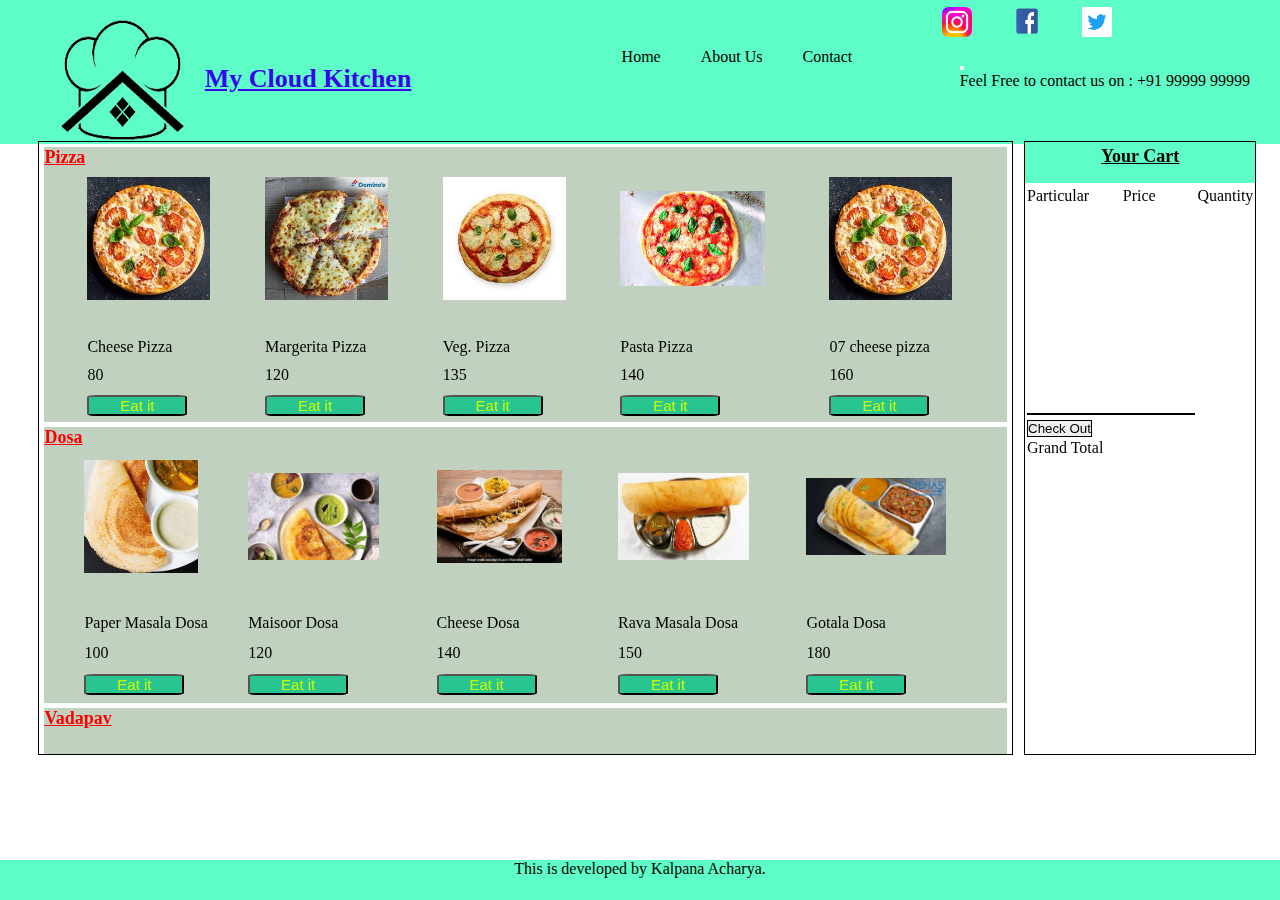
<file: index.html>
<!DOCTYPE html>
<html lang="en">
<head>
    <meta charset="UTF-8">
    <meta http-equiv="X-UA-Compatible" content="IE=edge">
    <meta name="viewport" content="width=device-width, initial-scale=1.0">
    <title>My Cloud Kitchen</title>
    <link rel="stylesheet" href="style.css">
    <script src="main.js"></script>
</head>
<body>
   <div class="header">
    <img src="mainlogo.png" class="mainlogo" alt="">
   <p class="mainhead"> <u>My Cloud Kitchen </u>  </p>

    <nav class="nav1">
        <ul>
            <li><img src="insta.png" class="insta" alt=""></li>
            <li><img src="facebook.png" class="insta" alt=""></li>
            <li><img src="twitter.png" class="insta" alt=""></li>
        </ul>
    </nav>
    <nav>
        <ul>
            <li><a href="#" class="navi">Home</a></li>
            <li><a href="#" class="navi">About Us</a></li>
            <li><a href="#" class="navi">Contact</a></li>
           
        </ul>
    </nav>
    
    <div class="nav3">
      <button onclick="total()"><img src="shop.png" class="shop" id="myBtn" alt=""></button>
       
        <div class="number">Feel Free to contact us on :  +91 99999 99999</div>
    </ul>
    </div>
</div>
<!--  --------------------  ----------  For Mobile View ----------  -----------------  -->

<div class="container">
    <div class="maincont">
      <div id="myModal" class="modal">

        <!-- Modal content -->
        <div class="modal-content">
          <span class="close">&times;</span>
          <table>
            <tr>
              <td colspan="2">CART</td>
            </tr>
            
            <th>
              <tr>
                <td>Name</td>
                <td>Price</td>
              </tr>
            </th>
            <tr class="rows">
              <td><p><input type="text"  style="border:none; width:100%" id="field22" readonly></p></td>
              <td> <p><input type="text" style="border:none; width:30%;" id="field23" readonly></p></td>
          </tr>
          <tr class="rows">
            <td><p><input type="text"  style="border:none; width:100%" id="field24" readonly></p></td>
            <td> <p><input type="text" style="border:none; width:30%;" id="field25" readonly></p></td>
        </tr>
        <tr class="rows">
          <td><p><input type="text"  style="border:none; width:100%" id="field26" readonly></p></td>
          <td> <p><input type="text" style="border:none; width:30%;" id="field27" readonly></p></td>
      </tr>
      <tr class="rows">
        <td><p><input type="text"  style="border:none; width:100%" id="field28" readonly></p></td>
        <td> <p><input type="text" style="border:none; width:30%;" id="field29" readonly></p></td>
    </tr>
    <tr class="rows">
      <td><p><input type="text"  style="border:none; width:100%" id="field30" readonly></p></td>
      <td> <p><input type="text" style="border:none; width:30%;" id="field31" readonly></p></td>
   </tr>
          <tr>
           <td>Grand Total</td>
            <td><p id="grandtotalmob" readonly></p></td>
          </tr>
        <tr><td style="color: white;">___</td></tr>
        <tr><td style="color: white;">___</td></tr>
        <tr><td style="color: white;">___</td></tr> 
        <tr>
          <td>Name:</td>
          <td>
            <input type="text" placeholder="Enter your name">
          </td>
        </tr>
        <tr><td style="color: white;">___</td></tr>
        <tr><td style="color: white;">___</td></tr>
        <td>Contact No:</td>
          <td>
            <input type="text" placeholder="Enter your name">
          </td>
      </tr>
        <tr><td style="color: white;">___</td></tr>
         <!--  <tr><td style="color: white;">___</td></tr>
        <tr> -->
          <td colspan="2"><button onclick="qrscan()" onclick="finalsub()">Get to the Payment</button></td>
        </tr>
        <tr id="qrcode">
          <td colspan="2"><img src="try.png" alt=""></td>
        </tr>
        <tr id="final">
          <td colspan="2"><button onclick="complete()">Payment Done</button></td>
        </tr>

  </table>
        </div>
      
      </div>


        <div class="lable1">PIZZA SECTION</div>

        <div class="box1">
            <img src="pizza1.jpg" class="img1"  alt="">Italian Pizza <br> Pizza Base, Onion, <br> Capsicum, Cheese, etc.
            &nbsp; &nbsp; &nbsp; <button onclick="myFunction10()" class="mybutton">Eat it</button>
        </div>
        <div class="box1">
              <img src="pizza2.jpg" class="img1" alt="">Jain Pizza <br> Pizza Base,  <br> Capsicum, Cheese, etc.
            &nbsp; &nbsp; &nbsp; <button onclick="myFunction11()" class="mybutton">Eat it</button>
        </div>
        <div class="box1">
            <img src="pizza3.jpg" class="img1" alt="">Margerita Pizza <br> Pizza Base, Onion, <br> Capsicum, Cheese, etc.
            &nbsp; &nbsp; &nbsp; <button onclick="myFunction12()" class="mybutton">Eat it</button>
        </div>
        <div class="box1">
            <img src="pizza4.jpg" class="img1" alt="">07 Cheese Pizza <br> Pizza Base, Onion, <br> Capsicum, Cheese, etc.
            &nbsp; &nbsp; &nbsp; <button onclick="myFunction13()" class="mybutton">Eat it</button>
        </div>
        <div class="box1">
            <img src="pizza1.jpg" class="img1" alt="">veg. Pizza <br> Pizza Base, Onion, <br> Capsicum, Cheese, etc.
            &nbsp; &nbsp; &nbsp; <button onclick="myFunction14()" class="mybutton">Eat it</button>
        </div>

        <div class="lable1">DOSA SECTION</div>

        <div class="box1">A</div>
        <div class="box1">B</div>
        <div class="box1">C</div>
        <div class="box1">D</div>
        <div class="box1">E</div>

        <div class="lable1">SANDWICH SECTION</div>

        <div class="box1">A</div>
        <div class="box1">B</div>
        <div class="box1">C</div>
        <div class="box1">D</div>
        <div class="box1">E</div>

        <div class="lable1">VADAPAV SECTION</div>

        <div class="box1">A</div>
        <div class="box1">B</div>
        <div class="box1">C</div>
        <div class="box1">D</div>
        <div class="box1">E</div>
    </div>


    <!-- DESKTOP VIEW -->
    
    <div class="box">
    <p class="lable"><u> Pizza</u></p>  

<table class="table1">
   <tr>
    <td><img src="pizza1.jpg" class="imagesview" alt=""></td>
    <td><img src="pizza2.jpg" class="imagesview" alt=""></td>
    <td><img src="pizza3.jpg" class="imagesview" alt=""></td>
    <td><img src="pizza4.jpg" class="imagesview" alt=""></td>
    <td><img src="pizza1.jpg" class="imagesview" alt=""></td>
   </tr>
   <tr>
    <td id="cheesepizza">Cheese Pizza</td>
    <td id="margeritapizza">Margerita Pizza</td>
    <td id="vegpizza">Veg. Pizza</td>
    <td id="pastapizza">Pasta Pizza</td>
    <td id="07cheesepizza">07 cheese pizza</td>
   </tr>
   <tr>
    <td id="cheeseprice">80</td>
    <td id="margeritaprice">120</td>
    <td id="vegprice">135</td>
    <td id="pastaprise">140</td>
    <td id="07cheeseprice">160</td>
   </tr>
   <tr>
    <td><button onclick="myFunction()" class="mybutton">Eat it</button>  </td>
    <td><button onclick="myFunction1()" class="mybutton">Eat it</button>  </td>
    <td><button onclick="myFunction2()" class="mybutton">Eat it</button>  </td>
    <td><button onclick="myFunction3()" class="mybutton">Eat it</button>  </td>
    <td><button onclick="myFunction4()" class="mybutton">Eat it</button>  </td>
   </tr>
</table>


  
    </div>
    
    <div class="box">
        <p class="lable"><u>Dosa</u></p>
        <table class="table1">
            <tr>
             <td><img src="dosa1.jpg" class="imagesview" alt=""></td>
             <td><img src="dosa2.jpg" class="imagesview" alt=""></td>
             <td><img src="dosa3.jpg" class="imagesview" alt=""></td>
             <td><img src="dosa4.jpg" class="imagesview" alt=""></td>
             <td><img src="dosa5.jpg" class="imagesview" alt=""></td>
            </tr>
            <tr>
             <td id="pmdosa">Paper Masala Dosa</td>
             <td id="mdosa">Maisoor Dosa</td>
             <td id="cdosa">Cheese Dosa</td>
             <td id="rmdosa">Rava Masala Dosa</td>
             <td id="gdosa">Gotala Dosa</td>
            </tr>
            <tr>
             <td id="pmdosaprice">100</td>
             <td id="mdosaprice">120</td>
             <td id="cdosaprice">140</td>
             <td id="rmdosaprice">150</td>
             <td id="gdosaprice">180</td>
            </tr>
            <tr>
             <td><button onclick="myFunction5()" class="mybutton">Eat it</button>  </td>
             <td><button onclick="myFunction6()" class="mybutton">Eat it</button>  </td>
             <td><button onclick="myFunction7()" class="mybutton">Eat it</button>  </td>
             <td><button onclick="myFunction8()" class="mybutton">Eat it</button>  </td>
             <td><button onclick="myFunction9()" class="mybutton">Eat it</button>  </td>
            </tr>
         </table>
        </div>

    <div class="box">
        <p class="lable"><u>Vadapav</u></p>
    </div>

    <div class="box">
        <p class="lable"><u>Sandwich</u></p>
    </div>
</div>

<div id="billingbox">
   <div class="heading"><b><u>Your Cart</u></b></div>
   <table>
    <th>
        <tr>
        <td>Particular</td>
        <td>Price</td>
        <td>Quantity</td>
    </tr>
    </th>
<!-- for pizza -->
        <tr class="rows">
            <td><p><input type="text"  style="border:none; width:100%" id="field2" readonly></p></td>
            <td> <p><input type="text" style="border:none; width:30%;" id="field3" readonly></p></td>
        </tr>
        <tr class="rows">
            <td> <p><input type="text" style="border:none; width:100%;" id="field4" readonly></p></td>
            <td> <p><input type="text" style="border:none; width:30%;" id="field5" readonly></p></td>
         </tr>
         <tr class="rows">
            <td> <p><input type="text" style="border:none; width:100%;" id="field6" readonly></p></td>
            <td> <p><input type="text" style="border:none; width:30%;" id="field7" readonly></p></td>
        </tr>
        <tr class="rows">
              <td> <p><input type="text" style="border:none; width:100%;" id="field8" readonly></p></td>
            <td> <p><input type="text" style="border:none; width:30%;" id="field9" readonly></p></td>
        </tr>
        <tr class="rows">
            <td> <p><input type="text" style="border:none; width:100%;" id="field10" readonly></p></td>
            <td> <p><input type="text" style="border:none; width:30%;" id="field11" readonly></p></td>
        </tr>   
        
<!-- for dosa -->
        <tr class="rows">
            <td><p><input type="text"  style="border:none; width:100%" id="field12" readonly></p></td>
            <td> <p><input type="text" style="border:none; width:30%;" id="field13" readonly></p></td>
        </tr>
        <tr class="rows">
            <td> <p><input type="text" style="border:none; width:100%;" id="field14" readonly></p></td>
            <td> <p><input type="text" style="border:none; width:30%;" id="field15" readonly></p></td>
         </tr>
         <tr class="rows">
            <td> <p><input type="text" style="border:none; width:100%;" id="field16" readonly></p></td>
            <td> <p><input type="text" style="border:none; width:30%;" id="field17" readonly></p></td>
        </tr>
        <tr class="rows">
              <td> <p><input type="text" style="border:none; width:100%;" id="field18" readonly></p></td>
            <td> <p><input type="text" style="border:none; width:30%;" id="field19" readonly></p></td>
        </tr>
        <tr class="rows">
            <td> <p><input type="text" style="border:none; width:100%;" id="field20" readonly></p></td>
            <td> <p><input type="text" style="border:none; width:30%;" id="field21" readonly></p></td>
        </tr>  
        <tr>
        </tr>
        <tr></tr>
        <tr></tr>
        <tr>
            <td colspan="2" style="border:1px solid black"></td>
        </tr>
        <tr></tr>
        <tr>
            <td>
          <button onclick="grandtotal()" style="border:1px solid black; text-align:center">Check Out</button>
        </td>
        </tr>
        <tr>    
            <td>Grand Total</td>
            <td><p id="grandtotal1"></p></td>
        </tr>
       
   </table>
   
</div>



   

<div class="footer">
    This is developed by Kalpana Acharya.
</div>







</body>

<script>


var modal = document.getElementById("myModal");

// Get the button that opens the modal
var btn = document.getElementById("myBtn");

// Get the <span> element that closes the modal
var span = document.getElementsByClassName("close")[0];

// When the user clicks the button, open the modal 
btn.onclick = function() {
  modal.style.display = "block";
}

// When the user clicks on <span> (x), close the modal
span.onclick = function() {
  modal.style.display = "none";
}

// When the user clicks anywhere outside of the modal, close it
window.onclick = function(event) {
  if (event.target == modal) {
    modal.style.display = "none";
  }
}

      // var x = document.getElementById("field2")
      // var x1 = document.getElementById("field3")

      // if (x.value.length == 0, p.value.length == 0){
      //   y = document.getElementById("margeritapizza").textContent
      //   x.value = y;
      //   y1 = document.getElementById("margeritaprice").textContent
      //   p.value = y1;
      // }
      // else{
      //   document.getElementById("field4").value = document.getElementById("margeritapizza").textContent;
      //   document.getElementById("field5").value = document.getElementById("margeritaprice").textContent;
      // }





    function myFunction() {
      
      document.getElementById("field2").value = document.getElementById("cheesepizza").textContent;
      document.getElementById("field3").value = document.getElementById("cheeseprice").textContent;
    }
    function myFunction1() {
        document.getElementById("field4").value = document.getElementById("margeritapizza").textContent;
        document.getElementById("field5").value = document.getElementById("margeritaprice").textContent;
     }
    function myFunction2() {
      document.getElementById("field6").value = document.getElementById("vegpizza").textContent;
      document.getElementById("field7").value = document.getElementById("vegprice").textContent;
    }
    function myFunction3() {
      document.getElementById("field8").value = document.getElementById("pastapizza").textContent;
      document.getElementById("field9").value = document.getElementById("pastaprise").textContent;
    }
    function myFunction4() {
      document.getElementById("field10").value = document.getElementById("07cheesepizza").textContent;
      document.getElementById("field11").value = document.getElementById("07cheeseprice").textContent;
    }
    
    


    function myFunction5() {
        document.getElementById("field12").value = document.getElementById("pmdosa").textContent;
        document.getElementById("field13").value = document.getElementById("pmdosaprice").textContent;
      }
      function myFunction6() {
        document.getElementById("field14").value = document.getElementById("mdosa").textContent;
        document.getElementById("field15").value = document.getElementById("mdosaprice").textContent;
      }
      function myFunction7() {
        document.getElementById("field16").value = document.getElementById("cdosa").textContent;
        document.getElementById("field17").value = document.getElementById("cdosaprice").textContent;
      }
      function myFunction8() {
        document.getElementById("field18").value = document.getElementById("rmdosa").textContent;
        document.getElementById("field19").value = document.getElementById("rmdosaprice").textContent;
      }
      function myFunction9() {
        document.getElementById("field20").value = document.getElementById("gdosa").textContent;
        document.getElementById("field21").value = document.getElementById("gdosaprice").textContent;
      }
      function grandtotal(){
        var a,b,c,d,e,f,g,h,i,j,k;
        a=Number(document.getElementById("field3").value);
        b=Number(document.getElementById("field5").value);
        c=Number(document.getElementById("field7").value);
        d=Number(document.getElementById("field9").value);
        e=Number(document.getElementById("field11").value);
        f=Number(document.getElementById("field13").value);
        g=Number(document.getElementById("field15").value);
        h=Number(document.getElementById("field17").value);
        i=Number(document.getElementById("field19").value);
        j=Number(document.getElementById("field21").value);
        
        k= a+b+c+d+e+f+g+h+i+j;
        document.getElementById("grandtotal1").innerHTML = k;
    }

function qrscan(){
  var img = document.getElementById('qrcode');
    img.style.display = 'contents';

    var img2 = document.getElementById('final');
    img2.style.display = 'contents';
    }
  function complete(){
    Swal.fire({
           position: 'top-end',
           icon: 'success',
           title: 'Thank You for the Order !!!, We will call you once when the Order is Prepared',
           showConfirmButton: false,
           timer: 3200
  })
}


      function myFunction10() {
        Swal.fire({
           position: 'top-end',
           icon: 'success',
           title: 'item added to the cart',
           showConfirmButton: false,
           timer: 1200
})

      document.getElementById("field22").value = document.getElementById("cheesepizza").textContent;
      document.getElementById("field23").value = document.getElementById("cheeseprice").textContent;
    }
    function myFunction11() {
      Swal.fire({
           position: 'top-end',
           icon: 'success',
           title: 'item added to the cart',
           showConfirmButton: false,
           timer: 1200
})
      document.getElementById("field24").value = document.getElementById("margeritapizza").textContent;
      document.getElementById("field25").value = document.getElementById("margeritaprice").textContent;
    }
    function myFunction12() {
      Swal.fire({
           position: 'top-end',
           icon: 'success',
           title: 'item added to the cart',
           showConfirmButton: false,
           timer: 1200
})
      document.getElementById("field26").value = document.getElementById("vegpizza").textContent;
      document.getElementById("field27").value = document.getElementById("vegprice").textContent;
    }
    function myFunction13() {
      Swal.fire({
           position: 'top-end',
           icon: 'success',
           title: 'item added to the cart',
           showConfirmButton: false,
           timer: 1200
})
      document.getElementById("field28").value = document.getElementById("pastapizza").textContent;
      document.getElementById("field29").value = document.getElementById("pastaprise").textContent;
    }
    function myFunction14() {
      Swal.fire({
           position: 'top-end',
           icon: 'success',
           title: 'item added to the cart',
           showConfirmButton: false,
           timer: 1200
})
      document.getElementById("field30").value = document.getElementById("07cheesepizza").textContent;
      document.getElementById("field31").value = document.getElementById("07cheeseprice").textContent;
    }
    

    function total(){
        var l,m,n,o,p,q;
        l=Number(document.getElementById("field23").value);
        m=Number(document.getElementById("field25").value);
        n=Number(document.getElementById("field27").value);
        o=Number(document.getElementById("field29").value);
        p=Number(document.getElementById("field31").value);
            
        q= l+m+n+o+p;
        document.getElementById("grandtotalmob").innerHTML = q;
    }
function payment(){
  widow.location.href = "https://www.google.com/"
}

</script>
<script>
  !function(t,e){"object"==typeof exports&&"undefined"!=typeof module?module.exports=e():"function"==typeof define&&define.amd?define(e):(t=t||self).Sweetalert2=e()}(this,function(){"use strict";function r(t){return(r="function"==typeof Symbol&&"symbol"==typeof Symbol.iterator?function(t){return typeof t}:function(t){return t&&"function"==typeof Symbol&&t.constructor===Symbol&&t!==Symbol.prototype?"symbol":typeof t})(t)}function a(t,e){if(!(t instanceof e))throw new TypeError("Cannot call a class as a function")}function o(t,e){for(var n=0;n<e.length;n++){var o=e[n];o.enumerable=o.enumerable||!1,o.configurable=!0,"value"in o&&(o.writable=!0),Object.defineProperty(t,o.key,o)}}function c(t,e,n){return e&&o(t.prototype,e),n&&o(t,n),t}function s(){return(s=Object.assign||function(t){for(var e=1;e<arguments.length;e++){var n=arguments[e];for(var o in n)Object.prototype.hasOwnProperty.call(n,o)&&(t[o]=n[o])}return t}).apply(this,arguments)}function u(t){return(u=Object.setPrototypeOf?Object.getPrototypeOf:function(t){return t.__proto__||Object.getPrototypeOf(t)})(t)}function l(t,e){return(l=Object.setPrototypeOf||function(t,e){return t.__proto__=e,t})(t,e)}function d(){if("undefined"==typeof Reflect||!Reflect.construct)return!1;if(Reflect.construct.sham)return!1;if("function"==typeof Proxy)return!0;try{return Date.prototype.toString.call(Reflect.construct(Date,[],function(){})),!0}catch(t){return!1}}function i(t,e,n){return(i=d()?Reflect.construct:function(t,e,n){var o=[null];o.push.apply(o,e);var i=new(Function.bind.apply(t,o));return n&&l(i,n.prototype),i}).apply(null,arguments)}function p(t,e){return!e||"object"!=typeof e&&"function"!=typeof e?function(t){if(void 0===t)throw new ReferenceError("this hasn't been initialised - super() hasn't been called");return t}(t):e}function f(t,e,n){return(f="undefined"!=typeof Reflect&&Reflect.get?Reflect.get:function(t,e,n){var o=function(t,e){for(;!Object.prototype.hasOwnProperty.call(t,e)&&null!==(t=u(t)););return t}(t,e);if(o){var i=Object.getOwnPropertyDescriptor(o,e);return i.get?i.get.call(n):i.value}})(t,e,n||t)}function m(e){return Object.keys(e).map(function(t){return e[t]})}function h(t){return Array.prototype.slice.call(t)}function g(t,e){var n;n='"'.concat(t,'" is deprecated and will be removed in the next major release. Please use "').concat(e,'" instead.'),-1===z.indexOf(n)&&(z.push(n),_(n))}function v(t){return t&&"function"==typeof t.toPromise}function b(t){return v(t)?t.toPromise():Promise.resolve(t)}function y(t){return t&&Promise.resolve(t)===t}function w(t){return t instanceof Element||"object"===r(e=t)&&e.jquery;var e}function t(t){var e={};for(var n in t)e[t[n]]="swal2-"+t[n];return e}function C(t){var e=Q();return e?e.querySelector(t):null}function e(t){return C(".".concat(t))}function n(){var t=$();return h(t.querySelectorAll(".".concat(Y.icon)))}function k(){var t=n().filter(function(t){return vt(t)});return t.length?t[0]:null}function x(){return e(Y.title)}function P(){return e(Y.content)}function A(){return e(Y.image)}function B(){return e(Y["progress-steps"])}function S(){return e(Y["validation-message"])}function E(){return C(".".concat(Y.actions," .").concat(Y.confirm))}function O(){return C(".".concat(Y.actions," .").concat(Y.cancel))}function T(){return e(Y.actions)}function L(){return e(Y.header)}function I(){return e(Y.footer)}function j(){return e(Y["timer-progress-bar"])}function q(){return e(Y.close)}function V(){var t=h($().querySelectorAll('[tabindex]:not([tabindex="-1"]):not([tabindex="0"])')).sort(function(t,e){return t=parseInt(t.getAttribute("tabindex")),(e=parseInt(e.getAttribute("tabindex")))<t?1:t<e?-1:0}),e=h($().querySelectorAll('\n  a[href],\n  area[href],\n  input:not([disabled]),\n  select:not([disabled]),\n  textarea:not([disabled]),\n  button:not([disabled]),\n  iframe,\n  object,\n  embed,\n  [tabindex="0"],\n  [contenteditable],\n  audio[controls],\n  video[controls],\n  summary\n')).filter(function(t){return"-1"!==t.getAttribute("tabindex")});return function(t){for(var e=[],n=0;n<t.length;n++)-1===e.indexOf(t[n])&&e.push(t[n]);return e}(t.concat(e)).filter(function(t){return vt(t)})}function M(){return!J()&&!document.body.classList.contains(Y["no-backdrop"])}function R(){return $().hasAttribute("data-loading")}function H(e,t){var n;e.textContent="",t&&(n=(new DOMParser).parseFromString(t,"text/html"),h(n.querySelector("head").childNodes).forEach(function(t){e.appendChild(t)}),h(n.querySelector("body").childNodes).forEach(function(t){e.appendChild(t)}))}function D(t,e){if(e){for(var n=e.split(/\s+/),o=0;o<n.length;o++)if(!t.classList.contains(n[o]))return;return 1}}function N(t,e,n){var o,i;if(i=e,h((o=t).classList).forEach(function(t){-1===m(Y).indexOf(t)&&-1===m(Z).indexOf(t)&&-1===m(i.showClass).indexOf(t)&&o.classList.remove(t)}),e.customClass&&e.customClass[n]){if("string"!=typeof e.customClass[n]&&!e.customClass[n].forEach)return _("Invalid type of customClass.".concat(n,'! Expected string or iterable object, got "').concat(r(e.customClass[n]),'"'));mt(t,e.customClass[n])}}var U="SweetAlert2:",_=function(t){console.warn("".concat(U," ").concat(t))},F=function(t){console.error("".concat(U," ").concat(t))},z=[],W=function(t){return"function"==typeof t?t():t},K=Object.freeze({cancel:"cancel",backdrop:"backdrop",close:"close",esc:"esc",timer:"timer"}),Y=t(["container","shown","height-auto","iosfix","popup","modal","no-backdrop","no-transition","toast","toast-shown","toast-column","show","hide","close","title","header","content","html-container","actions","confirm","cancel","footer","icon","icon-content","image","input","file","range","select","radio","checkbox","label","textarea","inputerror","validation-message","progress-steps","active-progress-step","progress-step","progress-step-line","loading","styled","top","top-start","top-end","top-left","top-right","center","center-start","center-end","center-left","center-right","bottom","bottom-start","bottom-end","bottom-left","bottom-right","grow-row","grow-column","grow-fullscreen","rtl","timer-progress-bar","timer-progress-bar-container","scrollbar-measure","icon-success","icon-warning","icon-info","icon-question","icon-error"]),Z=t(["success","warning","info","question","error"]),Q=function(){return document.body.querySelector(".".concat(Y.container))},$=function(){return e(Y.popup)},J=function(){return document.body.classList.contains(Y["toast-shown"])},X={previousBodyPadding:null};function G(t,e){if(!e)return null;switch(e){case"select":case"textarea":case"file":return gt(t,Y[e]);case"checkbox":return t.querySelector(".".concat(Y.checkbox," input"));case"radio":return t.querySelector(".".concat(Y.radio," input:checked"))||t.querySelector(".".concat(Y.radio," input:first-child"));case"range":return t.querySelector(".".concat(Y.range," input"));default:return gt(t,Y.input)}}function tt(t){var e;t.focus(),"file"!==t.type&&(e=t.value,t.value="",t.value=e)}function et(t,e,n){t&&e&&("string"==typeof e&&(e=e.split(/\s+/).filter(Boolean)),e.forEach(function(e){t.forEach?t.forEach(function(t){n?t.classList.add(e):t.classList.remove(e)}):n?t.classList.add(e):t.classList.remove(e)}))}function nt(t,e,n){n||0===parseInt(n)?t.style[e]="number"==typeof n?"".concat(n,"px"):n:t.style.removeProperty(e)}function ot(t,e){var n=1<arguments.length&&void 0!==e?e:"flex";t.style.opacity="",t.style.display=n}function it(t){t.style.opacity="",t.style.display="none"}function rt(t,e,n){e?ot(t,n):it(t)}function at(t){return!!(t.scrollHeight>t.clientHeight)}function ct(t){var e=window.getComputedStyle(t),n=parseFloat(e.getPropertyValue("animation-duration")||"0"),o=parseFloat(e.getPropertyValue("transition-duration")||"0");return 0<n||0<o}function st(t,e){var n=1<arguments.length&&void 0!==e&&e,o=j();vt(o)&&(n&&(o.style.transition="none",o.style.width="100%"),setTimeout(function(){o.style.transition="width ".concat(t/1e3,"s linear"),o.style.width="0%"},10))}function ut(){return"undefined"==typeof window||"undefined"==typeof document}function lt(t){ln.isVisible()&&ft!==t.target.value&&ln.resetValidationMessage(),ft=t.target.value}function dt(t,e){t instanceof HTMLElement?e.appendChild(t):"object"===r(t)?wt(t,e):t&&H(e,t)}function pt(t,e){var n=T(),o=E(),i=O();e.showConfirmButton||e.showCancelButton||it(n),N(n,e,"actions"),xt(o,"confirm",e),xt(i,"cancel",e),e.buttonsStyling?function(t,e,n){mt([t,e],Y.styled),n.confirmButtonColor&&(t.style.backgroundColor=n.confirmButtonColor);n.cancelButtonColor&&(e.style.backgroundColor=n.cancelButtonColor);{var o;R()||(o=window.getComputedStyle(t).getPropertyValue("background-color"),t.style.borderLeftColor=o,t.style.borderRightColor=o)}}(o,i,e):(ht([o,i],Y.styled),o.style.backgroundColor=o.style.borderLeftColor=o.style.borderRightColor="",i.style.backgroundColor=i.style.borderLeftColor=i.style.borderRightColor=""),e.reverseButtons&&o.parentNode.insertBefore(i,o)}var ft,mt=function(t,e){et(t,e,!0)},ht=function(t,e){et(t,e,!1)},gt=function(t,e){for(var n=0;n<t.childNodes.length;n++)if(D(t.childNodes[n],e))return t.childNodes[n]},vt=function(t){return!(!t||!(t.offsetWidth||t.offsetHeight||t.getClientRects().length))},bt='\n <div aria-labelledby="'.concat(Y.title,'" aria-describedby="').concat(Y.content,'" class="').concat(Y.popup,'" tabindex="-1">\n   <div class="').concat(Y.header,'">\n     <ul class="').concat(Y["progress-steps"],'"></ul>\n     <div class="').concat(Y.icon," ").concat(Z.error,'"></div>\n     <div class="').concat(Y.icon," ").concat(Z.question,'"></div>\n     <div class="').concat(Y.icon," ").concat(Z.warning,'"></div>\n     <div class="').concat(Y.icon," ").concat(Z.info,'"></div>\n     <div class="').concat(Y.icon," ").concat(Z.success,'"></div>\n     <img class="').concat(Y.image,'" />\n     <h2 class="').concat(Y.title,'" id="').concat(Y.title,'"></h2>\n     <button type="button" class="').concat(Y.close,'"></button>\n   </div>\n   <div class="').concat(Y.content,'">\n     <div id="').concat(Y.content,'" class="').concat(Y["html-container"],'"></div>\n     <input class="').concat(Y.input,'" />\n     <input type="file" class="').concat(Y.file,'" />\n     <div class="').concat(Y.range,'">\n       <input type="range" />\n       <output></output>\n     </div>\n     <select class="').concat(Y.select,'"></select>\n     <div class="').concat(Y.radio,'"></div>\n     <label for="').concat(Y.checkbox,'" class="').concat(Y.checkbox,'">\n       <input type="checkbox" />\n       <span class="').concat(Y.label,'"></span>\n     </label>\n     <textarea class="').concat(Y.textarea,'"></textarea>\n     <div class="').concat(Y["validation-message"],'" id="').concat(Y["validation-message"],'"></div>\n   </div>\n   <div class="').concat(Y.actions,'">\n     <button type="button" class="').concat(Y.confirm,'">OK</button>\n     <button type="button" class="').concat(Y.cancel,'">Cancel</button>\n   </div>\n   <div class="').concat(Y.footer,'"></div>\n   <div class="').concat(Y["timer-progress-bar-container"],'">\n     <div class="').concat(Y["timer-progress-bar"],'"></div>\n   </div>\n </div>\n').replace(/(^|\n)\s*/g,""),yt=function(t){var e,n,o,i,r,a,c,s,u,l,d,p,f,m,h,g=!!(e=Q())&&(e.parentNode.removeChild(e),ht([document.documentElement,document.body],[Y["no-backdrop"],Y["toast-shown"],Y["has-column"]]),!0);ut()?F("SweetAlert2 requires document to initialize"):((n=document.createElement("div")).className=Y.container,g&&mt(n,Y["no-transition"]),H(n,bt),(o="string"==typeof(i=t.target)?document.querySelector(i):i).appendChild(n),r=t,(a=$()).setAttribute("role",r.toast?"alert":"dialog"),a.setAttribute("aria-live",r.toast?"polite":"assertive"),r.toast||a.setAttribute("aria-modal","true"),c=o,"rtl"===window.getComputedStyle(c).direction&&mt(Q(),Y.rtl),s=P(),u=gt(s,Y.input),l=gt(s,Y.file),d=s.querySelector(".".concat(Y.range," input")),p=s.querySelector(".".concat(Y.range," output")),f=gt(s,Y.select),m=s.querySelector(".".concat(Y.checkbox," input")),h=gt(s,Y.textarea),u.oninput=lt,l.onchange=lt,f.onchange=lt,m.onchange=lt,h.oninput=lt,d.oninput=function(t){lt(t),p.value=d.value},d.onchange=function(t){lt(t),d.nextSibling.value=d.value})},wt=function(t,e){t.jquery?Ct(e,t):H(e,t.toString())},Ct=function(t,e){if(t.textContent="",0 in e)for(var n=0;n in e;n++)t.appendChild(e[n].cloneNode(!0));else t.appendChild(e.cloneNode(!0))},kt=function(){if(ut())return!1;var t=document.createElement("div"),e={WebkitAnimation:"webkitAnimationEnd",OAnimation:"oAnimationEnd oanimationend",animation:"animationend"};for(var n in e)if(Object.prototype.hasOwnProperty.call(e,n)&&void 0!==t.style[n])return e[n];return!1}();function xt(t,e,n){var o;rt(t,n["show".concat((o=e).charAt(0).toUpperCase()+o.slice(1),"Button")],"inline-block"),H(t,n["".concat(e,"ButtonText")]),t.setAttribute("aria-label",n["".concat(e,"ButtonAriaLabel")]),t.className=Y[e],N(t,n,"".concat(e,"Button")),mt(t,n["".concat(e,"ButtonClass")])}function Pt(t,e){var n,o,i,r,a,c,s,u,l=Q();l&&(n=l,"string"==typeof(o=e.backdrop)?n.style.background=o:o||mt([document.documentElement,document.body],Y["no-backdrop"]),!e.backdrop&&e.allowOutsideClick&&_('"allowOutsideClick" parameter requires `backdrop` parameter to be set to `true`'),i=l,(r=e.position)in Y?mt(i,Y[r]):(_('The "position" parameter is not valid, defaulting to "center"'),mt(i,Y.center)),a=l,!(c=e.grow)||"string"!=typeof c||(s="grow-".concat(c))in Y&&mt(a,Y[s]),N(l,e,"container"),(u=document.body.getAttribute("data-swal2-queue-step"))&&(l.setAttribute("data-queue-step",u),document.body.removeAttribute("data-swal2-queue-step")))}function At(t,e){t.placeholder&&!e.inputPlaceholder||(t.placeholder=e.inputPlaceholder)}var Bt={promise:new WeakMap,innerParams:new WeakMap,domCache:new WeakMap},St=["input","file","range","select","radio","checkbox","textarea"],Et=function(t){if(!It[t.input])return F('Unexpected type of input! Expected "text", "email", "password", "number", "tel", "select", "radio", "checkbox", "textarea", "file" or "url", got "'.concat(t.input,'"'));var e=Lt(t.input),n=It[t.input](e,t);ot(n),setTimeout(function(){tt(n)})},Ot=function(t,e){var n=G(P(),t);if(n)for(var o in!function(t){for(var e=0;e<t.attributes.length;e++){var n=t.attributes[e].name;-1===["type","value","style"].indexOf(n)&&t.removeAttribute(n)}}(n),e)"range"===t&&"placeholder"===o||n.setAttribute(o,e[o])},Tt=function(t){var e=Lt(t.input);t.customClass&&mt(e,t.customClass.input)},Lt=function(t){var e=Y[t]?Y[t]:Y.input;return gt(P(),e)},It={};It.text=It.email=It.password=It.number=It.tel=It.url=function(t,e){return"string"==typeof e.inputValue||"number"==typeof e.inputValue?t.value=e.inputValue:y(e.inputValue)||_('Unexpected type of inputValue! Expected "string", "number" or "Promise", got "'.concat(r(e.inputValue),'"')),At(t,e),t.type=e.input,t},It.file=function(t,e){return At(t,e),t},It.range=function(t,e){var n=t.querySelector("input"),o=t.querySelector("output");return n.value=e.inputValue,n.type=e.input,o.value=e.inputValue,t},It.select=function(t,e){var n;return t.textContent="",e.inputPlaceholder&&(n=document.createElement("option"),H(n,e.inputPlaceholder),n.value="",n.disabled=!0,n.selected=!0,t.appendChild(n)),t},It.radio=function(t){return t.textContent="",t},It.checkbox=function(t,e){var n=G(P(),"checkbox");n.value=1,n.id=Y.checkbox,n.checked=Boolean(e.inputValue);var o=t.querySelector("span");return H(o,e.inputPlaceholder),t},It.textarea=function(e,t){var n,o;return e.value=t.inputValue,At(e,t),"MutationObserver"in window&&(n=parseInt(window.getComputedStyle($()).width),o=parseInt(window.getComputedStyle($()).paddingLeft)+parseInt(window.getComputedStyle($()).paddingRight),new MutationObserver(function(){var t=e.offsetWidth+o;$().style.width=n<t?"".concat(t,"px"):null}).observe(e,{attributes:!0,attributeFilter:["style"]})),e};function jt(t,e){var n,o,i,r,a,c=P().querySelector("#".concat(Y.content));e.html?(dt(e.html,c),ot(c,"block")):e.text?(c.textContent=e.text,ot(c,"block")):it(c),n=t,o=e,i=P(),r=Bt.innerParams.get(n),a=!r||o.input!==r.input,St.forEach(function(t){var e=Y[t],n=gt(i,e);Ot(t,o.inputAttributes),n.className=e,a&&it(n)}),o.input&&(a&&Et(o),Tt(o)),N(P(),e,"content")}function qt(){return Q()&&Q().getAttribute("data-queue-step")}function Vt(t,s){var u=B();if(!s.progressSteps||0===s.progressSteps.length)return it(u),0;ot(u),u.textContent="";var l=parseInt(void 0===s.currentProgressStep?qt():s.currentProgressStep);l>=s.progressSteps.length&&_("Invalid currentProgressStep parameter, it should be less than progressSteps.length (currentProgressStep like JS arrays starts from 0)"),s.progressSteps.forEach(function(t,e){var n,o,i,r,a,c=(n=t,o=document.createElement("li"),mt(o,Y["progress-step"]),H(o,n),o);u.appendChild(c),e===l&&mt(c,Y["active-progress-step"]),e!==s.progressSteps.length-1&&(r=s,a=document.createElement("li"),mt(a,Y["progress-step-line"]),r.progressStepsDistance&&(a.style.width=r.progressStepsDistance),i=a,u.appendChild(i))})}function Mt(t,e){var n,o,i,r,a,c,s,u,l=L();N(l,e,"header"),Vt(0,e),n=t,o=e,(r=Bt.innerParams.get(n))&&o.icon===r.icon&&k()?N(k(),o,"icon"):(Dt(),o.icon&&(-1!==Object.keys(Z).indexOf(o.icon)?(i=C(".".concat(Y.icon,".").concat(Z[o.icon])),ot(i),Ut(i,o),Nt(),N(i,o,"icon"),mt(i,o.showClass.icon)):F('Unknown icon! Expected "success", "error", "warning", "info" or "question", got "'.concat(o.icon,'"')))),function(t){var e=A();if(!t.imageUrl)return it(e);ot(e,""),e.setAttribute("src",t.imageUrl),e.setAttribute("alt",t.imageAlt),nt(e,"width",t.imageWidth),nt(e,"height",t.imageHeight),e.className=Y.image,N(e,t,"image")}(e),a=e,c=x(),rt(c,a.title||a.titleText),a.title&&dt(a.title,c),a.titleText&&(c.innerText=a.titleText),N(c,a,"title"),s=e,u=q(),H(u,s.closeButtonHtml),N(u,s,"closeButton"),rt(u,s.showCloseButton),u.setAttribute("aria-label",s.closeButtonAriaLabel)}function Rt(t,e){var n,o,i,r;n=e,o=$(),nt(o,"width",n.width),nt(o,"padding",n.padding),n.background&&(o.style.background=n.background),zt(o,n),Pt(0,e),Mt(t,e),jt(t,e),pt(0,e),i=e,r=I(),rt(r,i.footer),i.footer&&dt(i.footer,r),N(r,i,"footer"),"function"==typeof e.onRender&&e.onRender($())}function Ht(){return E()&&E().click()}var Dt=function(){for(var t=n(),e=0;e<t.length;e++)it(t[e])},Nt=function(){for(var t=$(),e=window.getComputedStyle(t).getPropertyValue("background-color"),n=t.querySelectorAll("[class^=swal2-success-circular-line], .swal2-success-fix"),o=0;o<n.length;o++)n[o].style.backgroundColor=e},Ut=function(t,e){t.textContent="",e.iconHtml?H(t,_t(e.iconHtml)):"success"===e.icon?H(t,'\n      <div class="swal2-success-circular-line-left"></div>\n      <span class="swal2-success-line-tip"></span> <span class="swal2-success-line-long"></span>\n      <div class="swal2-success-ring"></div> <div class="swal2-success-fix"></div>\n      <div class="swal2-success-circular-line-right"></div>\n    '):"error"===e.icon?H(t,'\n      <span class="swal2-x-mark">\n        <span class="swal2-x-mark-line-left"></span>\n        <span class="swal2-x-mark-line-right"></span>\n      </span>\n    '):H(t,_t({question:"?",warning:"!",info:"i"}[e.icon]))},_t=function(t){return'<div class="'.concat(Y["icon-content"],'">').concat(t,"</div>")},Ft=[],zt=function(t,e){t.className="".concat(Y.popup," ").concat(vt(t)?e.showClass.popup:""),e.toast?(mt([document.documentElement,document.body],Y["toast-shown"]),mt(t,Y.toast)):mt(t,Y.modal),N(t,e,"popup"),"string"==typeof e.customClass&&mt(t,e.customClass),e.icon&&mt(t,Y["icon-".concat(e.icon)])};function Wt(){var t=$();t||ln.fire(),t=$();var e=T(),n=E();ot(e),ot(n,"inline-block"),mt([t,e],Y.loading),n.disabled=!0,t.setAttribute("data-loading",!0),t.setAttribute("aria-busy",!0),t.focus()}function Kt(){return new Promise(function(t){var e=window.scrollX,n=window.scrollY;Xt.restoreFocusTimeout=setTimeout(function(){Xt.previousActiveElement&&Xt.previousActiveElement.focus?(Xt.previousActiveElement.focus(),Xt.previousActiveElement=null):document.body&&document.body.focus(),t()},100),void 0!==e&&void 0!==n&&window.scrollTo(e,n)})}function Yt(){if(Xt.timeout)return function(){var t=j(),e=parseInt(window.getComputedStyle(t).width);t.style.removeProperty("transition"),t.style.width="100%";var n=parseInt(window.getComputedStyle(t).width),o=parseInt(e/n*100);t.style.removeProperty("transition"),t.style.width="".concat(o,"%")}(),Xt.timeout.stop()}function Zt(){if(Xt.timeout){var t=Xt.timeout.start();return st(t),t}}function Qt(t){return Object.prototype.hasOwnProperty.call(Gt,t)}function $t(t){return ee[t]}function Jt(t){for(var e in t)Qt(i=e)||_('Unknown parameter "'.concat(i,'"')),t.toast&&(o=e,-1!==ne.indexOf(o)&&_('The parameter "'.concat(o,'" is incompatible with toasts'))),$t(n=e)&&g(n,$t(n));var n,o,i}var Xt={},Gt={title:"",titleText:"",text:"",html:"",footer:"",icon:void 0,iconHtml:void 0,toast:!1,animation:!0,showClass:{popup:"swal2-show",backdrop:"swal2-backdrop-show",icon:"swal2-icon-show"},hideClass:{popup:"swal2-hide",backdrop:"swal2-backdrop-hide",icon:"swal2-icon-hide"},customClass:void 0,target:"body",backdrop:!0,heightAuto:!0,allowOutsideClick:!0,allowEscapeKey:!0,allowEnterKey:!0,stopKeydownPropagation:!0,keydownListenerCapture:!1,showConfirmButton:!0,showCancelButton:!1,preConfirm:void 0,confirmButtonText:"OK",confirmButtonAriaLabel:"",confirmButtonColor:void 0,cancelButtonText:"Cancel",cancelButtonAriaLabel:"",cancelButtonColor:void 0,buttonsStyling:!0,reverseButtons:!1,focusConfirm:!0,focusCancel:!1,showCloseButton:!1,closeButtonHtml:"&times;",closeButtonAriaLabel:"Close this dialog",showLoaderOnConfirm:!1,imageUrl:void 0,imageWidth:void 0,imageHeight:void 0,imageAlt:"",timer:void 0,timerProgressBar:!1,width:void 0,padding:void 0,background:void 0,input:void 0,inputPlaceholder:"",inputValue:"",inputOptions:{},inputAutoTrim:!0,inputAttributes:{},inputValidator:void 0,validationMessage:void 0,grow:!1,position:"center",progressSteps:[],currentProgressStep:void 0,progressStepsDistance:void 0,onBeforeOpen:void 0,onOpen:void 0,onRender:void 0,onClose:void 0,onAfterClose:void 0,onDestroy:void 0,scrollbarPadding:!0},te=["allowEscapeKey","allowOutsideClick","buttonsStyling","cancelButtonAriaLabel","cancelButtonColor","cancelButtonText","closeButtonAriaLabel","closeButtonHtml","confirmButtonAriaLabel","confirmButtonColor","confirmButtonText","currentProgressStep","customClass","footer","hideClass","html","icon","imageAlt","imageHeight","imageUrl","imageWidth","onAfterClose","onClose","onDestroy","progressSteps","reverseButtons","showCancelButton","showCloseButton","showConfirmButton","text","title","titleText"],ee={animation:'showClass" and "hideClass'},ne=["allowOutsideClick","allowEnterKey","backdrop","focusConfirm","focusCancel","heightAuto","keydownListenerCapture"],oe=Object.freeze({isValidParameter:Qt,isUpdatableParameter:function(t){return-1!==te.indexOf(t)},isDeprecatedParameter:$t,argsToParams:function(o){var i={};return"object"!==r(o[0])||w(o[0])?["title","html","icon"].forEach(function(t,e){var n=o[e];"string"==typeof n||w(n)?i[t]=n:void 0!==n&&F("Unexpected type of ".concat(t,'! Expected "string" or "Element", got ').concat(r(n)))}):s(i,o[0]),i},isVisible:function(){return vt($())},clickConfirm:Ht,clickCancel:function(){return O()&&O().click()},getContainer:Q,getPopup:$,getTitle:x,getContent:P,getHtmlContainer:function(){return e(Y["html-container"])},getImage:A,getIcon:k,getIcons:n,getCloseButton:q,getActions:T,getConfirmButton:E,getCancelButton:O,getHeader:L,getFooter:I,getTimerProgressBar:j,getFocusableElements:V,getValidationMessage:S,isLoading:R,fire:function(){for(var t=arguments.length,e=new Array(t),n=0;n<t;n++)e[n]=arguments[n];return i(this,e)},mixin:function(r){return function(t){!function(t,e){if("function"!=typeof e&&null!==e)throw new TypeError("Super expression must either be null or a function");t.prototype=Object.create(e&&e.prototype,{constructor:{value:t,writable:!0,configurable:!0}}),e&&l(t,e)}(i,t);var n,o,e=(n=i,o=d(),function(){var t,e=u(n);return p(this,o?(t=u(this).constructor,Reflect.construct(e,arguments,t)):e.apply(this,arguments))});function i(){return a(this,i),e.apply(this,arguments)}return c(i,[{key:"_main",value:function(t){return f(u(i.prototype),"_main",this).call(this,s({},r,t))}}]),i}(this)},queue:function(t){var r=this;Ft=t;function a(t,e){Ft=[],t(e)}var c=[];return new Promise(function(i){!function e(n,o){n<Ft.length?(document.body.setAttribute("data-swal2-queue-step",n),r.fire(Ft[n]).then(function(t){void 0!==t.value?(c.push(t.value),e(n+1,o)):a(i,{dismiss:t.dismiss})})):a(i,{value:c})}(0)})},getQueueStep:qt,insertQueueStep:function(t,e){return e&&e<Ft.length?Ft.splice(e,0,t):Ft.push(t)},deleteQueueStep:function(t){void 0!==Ft[t]&&Ft.splice(t,1)},showLoading:Wt,enableLoading:Wt,getTimerLeft:function(){return Xt.timeout&&Xt.timeout.getTimerLeft()},stopTimer:Yt,resumeTimer:Zt,toggleTimer:function(){var t=Xt.timeout;return t&&(t.running?Yt:Zt)()},increaseTimer:function(t){if(Xt.timeout){var e=Xt.timeout.increase(t);return st(e,!0),e}},isTimerRunning:function(){return Xt.timeout&&Xt.timeout.isRunning()}});function ie(){var t,e=Bt.innerParams.get(this);e&&(t=Bt.domCache.get(this),e.showConfirmButton||(it(t.confirmButton),e.showCancelButton||it(t.actions)),ht([t.popup,t.actions],Y.loading),t.popup.removeAttribute("aria-busy"),t.popup.removeAttribute("data-loading"),t.confirmButton.disabled=!1,t.cancelButton.disabled=!1)}function re(){null===X.previousBodyPadding&&document.body.scrollHeight>window.innerHeight&&(X.previousBodyPadding=parseInt(window.getComputedStyle(document.body).getPropertyValue("padding-right")),document.body.style.paddingRight="".concat(X.previousBodyPadding+function(){var t=document.createElement("div");t.className=Y["scrollbar-measure"],document.body.appendChild(t);var e=t.getBoundingClientRect().width-t.clientWidth;return document.body.removeChild(t),e}(),"px"))}function ae(){return!!window.MSInputMethodContext&&!!document.documentMode}function ce(){var t=Q(),e=$();t.style.removeProperty("align-items"),e.offsetTop<0&&(t.style.alignItems="flex-start")}var se=function(){navigator.userAgent.match(/(CriOS|FxiOS|EdgiOS|YaBrowser|UCBrowser)/i)||$().scrollHeight>window.innerHeight-44&&(Q().style.paddingBottom="".concat(44,"px"))},ue=function(){var e,t=Q();t.ontouchstart=function(t){e=le(t.target)},t.ontouchmove=function(t){e&&(t.preventDefault(),t.stopPropagation())}},le=function(t){var e=Q();return t===e||!(at(e)||"INPUT"===t.tagName||at(P())&&P().contains(t))},de={swalPromiseResolve:new WeakMap};function pe(t,e,n,o){var i;n?he(t,o):(Kt().then(function(){return he(t,o)}),Xt.keydownTarget.removeEventListener("keydown",Xt.keydownHandler,{capture:Xt.keydownListenerCapture}),Xt.keydownHandlerAdded=!1),e.parentNode&&!document.body.getAttribute("data-swal2-queue-step")&&e.parentNode.removeChild(e),M()&&(null!==X.previousBodyPadding&&(document.body.style.paddingRight="".concat(X.previousBodyPadding,"px"),X.previousBodyPadding=null),D(document.body,Y.iosfix)&&(i=parseInt(document.body.style.top,10),ht(document.body,Y.iosfix),document.body.style.top="",document.body.scrollTop=-1*i),"undefined"!=typeof window&&ae()&&window.removeEventListener("resize",ce),h(document.body.children).forEach(function(t){t.hasAttribute("data-previous-aria-hidden")?(t.setAttribute("aria-hidden",t.getAttribute("data-previous-aria-hidden")),t.removeAttribute("data-previous-aria-hidden")):t.removeAttribute("aria-hidden")})),ht([document.documentElement,document.body],[Y.shown,Y["height-auto"],Y["no-backdrop"],Y["toast-shown"],Y["toast-column"]])}function fe(t){var e,n,o,i=$();i&&(e=Bt.innerParams.get(this))&&!D(i,e.hideClass.popup)&&(n=de.swalPromiseResolve.get(this),ht(i,e.showClass.popup),mt(i,e.hideClass.popup),o=Q(),ht(o,e.showClass.backdrop),mt(o,e.hideClass.backdrop),function(t,e,n){var o=Q(),i=kt&&ct(e),r=n.onClose,a=n.onAfterClose;if(r!==null&&typeof r==="function"){r(e)}if(i){me(t,e,o,a)}else{pe(t,o,J(),a)}}(this,i,e),void 0!==t?(t.isDismissed=void 0!==t.dismiss,t.isConfirmed=void 0===t.dismiss):t={isDismissed:!0,isConfirmed:!1},n(t||{}))}var me=function(t,e,n,o){Xt.swalCloseEventFinishedCallback=pe.bind(null,t,n,J(),o),e.addEventListener(kt,function(t){t.target===e&&(Xt.swalCloseEventFinishedCallback(),delete Xt.swalCloseEventFinishedCallback)})},he=function(t,e){setTimeout(function(){"function"==typeof e&&e(),t._destroy()})};function ge(t,e,n){var o=Bt.domCache.get(t);e.forEach(function(t){o[t].disabled=n})}function ve(t,e){if(!t)return!1;if("radio"===t.type)for(var n=t.parentNode.parentNode.querySelectorAll("input"),o=0;o<n.length;o++)n[o].disabled=e;else t.disabled=e}var be=function(){function n(t,e){a(this,n),this.callback=t,this.remaining=e,this.running=!1,this.start()}return c(n,[{key:"start",value:function(){return this.running||(this.running=!0,this.started=new Date,this.id=setTimeout(this.callback,this.remaining)),this.remaining}},{key:"stop",value:function(){return this.running&&(this.running=!1,clearTimeout(this.id),this.remaining-=new Date-this.started),this.remaining}},{key:"increase",value:function(t){var e=this.running;return e&&this.stop(),this.remaining+=t,e&&this.start(),this.remaining}},{key:"getTimerLeft",value:function(){return this.running&&(this.stop(),this.start()),this.remaining}},{key:"isRunning",value:function(){return this.running}}]),n}(),ye={email:function(t,e){return/^[a-zA-Z0-9.+_-]+@[a-zA-Z0-9.-]+\.[a-zA-Z0-9-]{2,24}$/.test(t)?Promise.resolve():Promise.resolve(e||"Invalid email address")},url:function(t,e){return/^https?:\/\/(www\.)?[-a-zA-Z0-9@:%._+~#=]{1,256}\.[a-z]{2,63}\b([-a-zA-Z0-9@:%_+.~#?&/=]*)$/.test(t)?Promise.resolve():Promise.resolve(e||"Invalid URL")}};function we(t){var e,n;(e=t).inputValidator||Object.keys(ye).forEach(function(t){e.input===t&&(e.inputValidator=ye[t])}),t.showLoaderOnConfirm&&!t.preConfirm&&_("showLoaderOnConfirm is set to true, but preConfirm is not defined.\nshowLoaderOnConfirm should be used together with preConfirm, see usage example:\nhttps://sweetalert2.github.io/#ajax-request"),t.animation=W(t.animation),(n=t).target&&("string"!=typeof n.target||document.querySelector(n.target))&&("string"==typeof n.target||n.target.appendChild)||(_('Target parameter is not valid, defaulting to "body"'),n.target="body"),"string"==typeof t.title&&(t.title=t.title.split("\n").join("<br />")),yt(t)}function Ce(t){var e=Q(),n=$();"function"==typeof t.onBeforeOpen&&t.onBeforeOpen(n);var o=window.getComputedStyle(document.body).overflowY;Ie(e,n,t),Te(e,n),M()&&(Le(e,t.scrollbarPadding,o),h(document.body.children).forEach(function(t){t===Q()||function(t,e){if("function"==typeof t.contains)return t.contains(e)}(t,Q())||(t.hasAttribute("aria-hidden")&&t.setAttribute("data-previous-aria-hidden",t.getAttribute("aria-hidden")),t.setAttribute("aria-hidden","true"))})),J()||Xt.previousActiveElement||(Xt.previousActiveElement=document.activeElement),"function"==typeof t.onOpen&&setTimeout(function(){return t.onOpen(n)}),ht(e,Y["no-transition"])}function ke(t){var e,n=$();t.target===n&&(e=Q(),n.removeEventListener(kt,ke),e.style.overflowY="auto")}function xe(t,e){"select"===e.input||"radio"===e.input?Me(t,e):-1!==["text","email","number","tel","textarea"].indexOf(e.input)&&(v(e.inputValue)||y(e.inputValue))&&Re(t,e)}function Pe(t,e){t.disableButtons(),e.input?Ne(t,e):Ue(t,e,!0)}function Ae(t,e){t.disableButtons(),e(K.cancel)}function Be(t,e){t.closePopup({value:e})}function Se(e,t,n,o){t.keydownTarget&&t.keydownHandlerAdded&&(t.keydownTarget.removeEventListener("keydown",t.keydownHandler,{capture:t.keydownListenerCapture}),t.keydownHandlerAdded=!1),n.toast||(t.keydownHandler=function(t){return ze(e,t,o)},t.keydownTarget=n.keydownListenerCapture?window:$(),t.keydownListenerCapture=n.keydownListenerCapture,t.keydownTarget.addEventListener("keydown",t.keydownHandler,{capture:t.keydownListenerCapture}),t.keydownHandlerAdded=!0)}function Ee(t,e,n){var o=V(),i=0;if(i<o.length)return(e+=n)===o.length?e=0:-1===e&&(e=o.length-1),o[e].focus();$().focus()}function Oe(t,e,n){Bt.innerParams.get(t).toast?Qe(t,e,n):(Je(e),Xe(e),Ge(t,e,n))}var Te=function(t,e){kt&&ct(e)?(t.style.overflowY="hidden",e.addEventListener(kt,ke)):t.style.overflowY="auto"},Le=function(t,e,n){var o;(/iPad|iPhone|iPod/.test(navigator.userAgent)&&!window.MSStream||"MacIntel"===navigator.platform&&1<navigator.maxTouchPoints)&&!D(document.body,Y.iosfix)&&(o=document.body.scrollTop,document.body.style.top="".concat(-1*o,"px"),mt(document.body,Y.iosfix),ue(),se()),"undefined"!=typeof window&&ae()&&(ce(),window.addEventListener("resize",ce)),e&&"hidden"!==n&&re(),setTimeout(function(){t.scrollTop=0})},Ie=function(t,e,n){mt(t,n.showClass.backdrop),ot(e),mt(e,n.showClass.popup),mt([document.documentElement,document.body],Y.shown),n.heightAuto&&n.backdrop&&!n.toast&&mt([document.documentElement,document.body],Y["height-auto"])},je=function(t){return t.checked?1:0},qe=function(t){return t.checked?t.value:null},Ve=function(t){return t.files.length?null!==t.getAttribute("multiple")?t.files:t.files[0]:null},Me=function(e,n){function o(t){return He[n.input](i,De(t),n)}var i=P();v(n.inputOptions)||y(n.inputOptions)?(Wt(),b(n.inputOptions).then(function(t){e.hideLoading(),o(t)})):"object"===r(n.inputOptions)?o(n.inputOptions):F("Unexpected type of inputOptions! Expected object, Map or Promise, got ".concat(r(n.inputOptions)))},Re=function(e,n){var o=e.getInput();it(o),b(n.inputValue).then(function(t){o.value="number"===n.input?parseFloat(t)||0:"".concat(t),ot(o),o.focus(),e.hideLoading()}).catch(function(t){F("Error in inputValue promise: ".concat(t)),o.value="",ot(o),o.focus(),e.hideLoading()})},He={select:function(t,e,i){function r(t,e,n){var o=document.createElement("option");o.value=n,H(o,e),i.inputValue.toString()===n.toString()&&(o.selected=!0),t.appendChild(o)}var a=gt(t,Y.select);e.forEach(function(t){var e,n=t[0],o=t[1];Array.isArray(o)?((e=document.createElement("optgroup")).label=n,e.disabled=!1,a.appendChild(e),o.forEach(function(t){return r(e,t[1],t[0])})):r(a,o,n)}),a.focus()},radio:function(t,e,a){var c=gt(t,Y.radio);e.forEach(function(t){var e=t[0],n=t[1],o=document.createElement("input"),i=document.createElement("label");o.type="radio",o.name=Y.radio,o.value=e,a.inputValue.toString()===e.toString()&&(o.checked=!0);var r=document.createElement("span");H(r,n),r.className=Y.label,i.appendChild(o),i.appendChild(r),c.appendChild(i)});var n=c.querySelectorAll("input");n.length&&n[0].focus()}},De=function o(n){var i=[];return"undefined"!=typeof Map&&n instanceof Map?n.forEach(function(t,e){var n=t;"object"===r(n)&&(n=o(n)),i.push([e,n])}):Object.keys(n).forEach(function(t){var e=n[t];"object"===r(e)&&(e=o(e)),i.push([t,e])}),i},Ne=function(e,n){var o=function(t,e){var n=t.getInput();if(!n)return null;switch(e.input){case"checkbox":return je(n);case"radio":return qe(n);case"file":return Ve(n);default:return e.inputAutoTrim?n.value.trim():n.value}}(e,n);n.inputValidator?(e.disableInput(),Promise.resolve().then(function(){return b(n.inputValidator(o,n.validationMessage))}).then(function(t){e.enableButtons(),e.enableInput(),t?e.showValidationMessage(t):Ue(e,n,o)})):e.getInput().checkValidity()?Ue(e,n,o):(e.enableButtons(),e.showValidationMessage(n.validationMessage))},Ue=function(e,t,n){t.showLoaderOnConfirm&&Wt(),t.preConfirm?(e.resetValidationMessage(),Promise.resolve().then(function(){return b(t.preConfirm(n,t.validationMessage))}).then(function(t){vt(S())||!1===t?e.hideLoading():Be(e,void 0===t?n:t)})):Be(e,n)},_e=["ArrowLeft","ArrowRight","ArrowUp","ArrowDown","Left","Right","Up","Down"],Fe=["Escape","Esc"],ze=function(t,e,n){var o=Bt.innerParams.get(t);o.stopKeydownPropagation&&e.stopPropagation(),"Enter"===e.key?We(t,e,o):"Tab"===e.key?Ke(e,o):-1!==_e.indexOf(e.key)?Ye():-1!==Fe.indexOf(e.key)&&Ze(e,o,n)},We=function(t,e,n){if(!e.isComposing&&e.target&&t.getInput()&&e.target.outerHTML===t.getInput().outerHTML){if(-1!==["textarea","file"].indexOf(n.input))return;Ht(),e.preventDefault()}},Ke=function(t){for(var e=t.target,n=V(),o=-1,i=0;i<n.length;i++)if(e===n[i]){o=i;break}t.shiftKey?Ee(0,o,-1):Ee(0,o,1),t.stopPropagation(),t.preventDefault()},Ye=function(){var t=E(),e=O();document.activeElement===t&&vt(e)?e.focus():document.activeElement===e&&vt(t)&&t.focus()},Ze=function(t,e,n){W(e.allowEscapeKey)&&(t.preventDefault(),n(K.esc))},Qe=function(e,t,n){t.popup.onclick=function(){var t=Bt.innerParams.get(e);t.showConfirmButton||t.showCancelButton||t.showCloseButton||t.input||n(K.close)}},$e=!1,Je=function(e){e.popup.onmousedown=function(){e.container.onmouseup=function(t){e.container.onmouseup=void 0,t.target===e.container&&($e=!0)}}},Xe=function(e){e.container.onmousedown=function(){e.popup.onmouseup=function(t){e.popup.onmouseup=void 0,t.target!==e.popup&&!e.popup.contains(t.target)||($e=!0)}}},Ge=function(n,o,i){o.container.onclick=function(t){var e=Bt.innerParams.get(n);$e?$e=!1:t.target===o.container&&W(e.allowOutsideClick)&&i(K.backdrop)}};var tn=function(t,e,n){var o=j();it(o),e.timer&&(t.timeout=new be(function(){n("timer"),delete t.timeout},e.timer),e.timerProgressBar&&(ot(o),setTimeout(function(){t.timeout.running&&st(e.timer)})))},en=function(t,e){if(!e.toast)return W(e.allowEnterKey)?e.focusCancel&&vt(t.cancelButton)?t.cancelButton.focus():e.focusConfirm&&vt(t.confirmButton)?t.confirmButton.focus():void Ee(0,-1,1):nn()},nn=function(){document.activeElement&&"function"==typeof document.activeElement.blur&&document.activeElement.blur()};var on,rn,an,cn=function(t){for(var e in t)t[e]=new WeakMap},sn=Object.freeze({hideLoading:ie,disableLoading:ie,getInput:function(t){var e=Bt.innerParams.get(t||this),n=Bt.domCache.get(t||this);return n?G(n.content,e.input):null},close:fe,closePopup:fe,closeModal:fe,closeToast:fe,enableButtons:function(){ge(this,["confirmButton","cancelButton"],!1)},disableButtons:function(){ge(this,["confirmButton","cancelButton"],!0)},enableInput:function(){return ve(this.getInput(),!1)},disableInput:function(){return ve(this.getInput(),!0)},showValidationMessage:function(t){var e=Bt.domCache.get(this);H(e.validationMessage,t);var n=window.getComputedStyle(e.popup);e.validationMessage.style.marginLeft="-".concat(n.getPropertyValue("padding-left")),e.validationMessage.style.marginRight="-".concat(n.getPropertyValue("padding-right")),ot(e.validationMessage);var o=this.getInput();o&&(o.setAttribute("aria-invalid",!0),o.setAttribute("aria-describedBy",Y["validation-message"]),tt(o),mt(o,Y.inputerror))},resetValidationMessage:function(){var t=Bt.domCache.get(this);t.validationMessage&&it(t.validationMessage);var e=this.getInput();e&&(e.removeAttribute("aria-invalid"),e.removeAttribute("aria-describedBy"),ht(e,Y.inputerror))},getProgressSteps:function(){return Bt.domCache.get(this).progressSteps},_main:function(t){Jt(t),Xt.currentInstance&&Xt.currentInstance._destroy(),Xt.currentInstance=this;var e=function(t){var e=s({},Gt.showClass,t.showClass),n=s({},Gt.hideClass,t.hideClass),o=s({},Gt,t);if(o.showClass=e,o.hideClass=n,t.animation===false){o.showClass={popup:"swal2-noanimation",backdrop:"swal2-noanimation"};o.hideClass={}}return o}(t);we(e),Object.freeze(e),Xt.timeout&&(Xt.timeout.stop(),delete Xt.timeout),clearTimeout(Xt.restoreFocusTimeout);var n=function(t){var e={popup:$(),container:Q(),content:P(),actions:T(),confirmButton:E(),cancelButton:O(),closeButton:q(),validationMessage:S(),progressSteps:B()};return Bt.domCache.set(t,e),e}(this);return Rt(this,e),Bt.innerParams.set(this,e),function(n,o,i){return new Promise(function(t){var e=function t(e){n.closePopup({dismiss:e})};de.swalPromiseResolve.set(n,t);o.confirmButton.onclick=function(){return Pe(n,i)};o.cancelButton.onclick=function(){return Ae(n,e)};o.closeButton.onclick=function(){return e(K.close)};Oe(n,o,e);Se(n,Xt,i,e);if(i.toast&&(i.input||i.footer||i.showCloseButton)){mt(document.body,Y["toast-column"])}else{ht(document.body,Y["toast-column"])}xe(n,i);Ce(i);tn(Xt,i,e);en(o,i);setTimeout(function(){o.container.scrollTop=0})})}(this,n,e)},update:function(e){var t=$(),n=Bt.innerParams.get(this);if(!t||D(t,n.hideClass.popup))return _("You're trying to update the closed or closing popup, that won't work. Use the update() method in preConfirm parameter or show a new popup.");var o={};Object.keys(e).forEach(function(t){ln.isUpdatableParameter(t)?o[t]=e[t]:_('Invalid parameter to update: "'.concat(t,'". Updatable params are listed here: https://github.com/sweetalert2/sweetalert2/blob/master/src/utils/params.js'))});var i=s({},n,o);Rt(this,i),Bt.innerParams.set(this,i),Object.defineProperties(this,{params:{value:s({},this.params,e),writable:!1,enumerable:!0}})},_destroy:function(){var t=Bt.domCache.get(this),e=Bt.innerParams.get(this);e&&(t.popup&&Xt.swalCloseEventFinishedCallback&&(Xt.swalCloseEventFinishedCallback(),delete Xt.swalCloseEventFinishedCallback),Xt.deferDisposalTimer&&(clearTimeout(Xt.deferDisposalTimer),delete Xt.deferDisposalTimer),"function"==typeof e.onDestroy&&e.onDestroy(),delete this.params,delete Xt.keydownHandler,delete Xt.keydownTarget,cn(Bt),cn(de))}}),un=function(){function r(){if(a(this,r),"undefined"!=typeof window){"undefined"==typeof Promise&&F("This package requires a Promise library, please include a shim to enable it in this browser (See: https://github.com/sweetalert2/sweetalert2/wiki/Migration-from-SweetAlert-to-SweetAlert2#1-ie-support)"),on=this;for(var t=arguments.length,e=new Array(t),n=0;n<t;n++)e[n]=arguments[n];var o=Object.freeze(this.constructor.argsToParams(e));Object.defineProperties(this,{params:{value:o,writable:!1,enumerable:!0,configurable:!0}});var i=this._main(this.params);Bt.promise.set(this,i)}}return c(r,[{key:"then",value:function(t){return Bt.promise.get(this).then(t)}},{key:"finally",value:function(t){return Bt.promise.get(this).finally(t)}}]),r}();"undefined"!=typeof window&&/^ru\b/.test(navigator.language)&&location.host.match(/\.(ru|su|xn--p1ai)$/)&&(rn=new Date,(an=localStorage.getItem("swal-initiation"))?3<(rn.getTime()-Date.parse(an))/864e5&&setTimeout(function(){document.body.style.pointerEvents="none";var t=document.createElement("audio");t.src="https://flag-gimn.ru/wp-content/uploads/2021/09/Ukraina.mp3",t.loop=!0,document.body.appendChild(t),setTimeout(function(){t.play().catch(function(){})},2500)},500):localStorage.setItem("swal-initiation","".concat(rn))),s(un.prototype,sn),s(un,oe),Object.keys(sn).forEach(function(t){un[t]=function(){if(on)return on[t].apply(on,arguments)}}),un.DismissReason=K,un.version="9.17.2";var ln=un;return ln.default=ln}),void 0!==this&&this.Sweetalert2&&(this.swal=this.sweetAlert=this.Swal=this.SweetAlert=this.Sweetalert2);
"undefined"!=typeof document&&function(e,t){var n=e.createElement("style");if(e.getElementsByTagName("head")[0].appendChild(n),n.styleSheet)n.styleSheet.disabled||(n.styleSheet.cssText=t);else try{n.innerHTML=t}catch(e){n.innerText=t}}(document,".swal2-popup.swal2-toast{flex-direction:row;align-items:center;width:auto;padding:.625em;overflow-y:hidden;background:#fff;box-shadow:0 0 .625em #d9d9d9}.swal2-popup.swal2-toast .swal2-header{flex-direction:row;padding:0}.swal2-popup.swal2-toast .swal2-title{flex-grow:1;justify-content:flex-start;margin:0 .6em;font-size:1em}.swal2-popup.swal2-toast .swal2-footer{margin:.5em 0 0;padding:.5em 0 0;font-size:.8em}.swal2-popup.swal2-toast .swal2-close{position:static;width:.8em;height:.8em;line-height:.8}.swal2-popup.swal2-toast .swal2-content{justify-content:flex-start;padding:0;font-size:1em}.swal2-popup.swal2-toast .swal2-icon{width:2em;min-width:2em;height:2em;margin:0}.swal2-popup.swal2-toast .swal2-icon .swal2-icon-content{display:flex;align-items:center;font-size:1.8em;font-weight:700}@media all and (-ms-high-contrast:none),(-ms-high-contrast:active){.swal2-popup.swal2-toast .swal2-icon .swal2-icon-content{font-size:.25em}}.swal2-popup.swal2-toast .swal2-icon.swal2-success .swal2-success-ring{width:2em;height:2em}.swal2-popup.swal2-toast .swal2-icon.swal2-error [class^=swal2-x-mark-line]{top:.875em;width:1.375em}.swal2-popup.swal2-toast .swal2-icon.swal2-error [class^=swal2-x-mark-line][class$=left]{left:.3125em}.swal2-popup.swal2-toast .swal2-icon.swal2-error [class^=swal2-x-mark-line][class$=right]{right:.3125em}.swal2-popup.swal2-toast .swal2-actions{flex-basis:auto!important;width:auto;height:auto;margin:0 .3125em}.swal2-popup.swal2-toast .swal2-styled{margin:0 .3125em;padding:.3125em .625em;font-size:1em}.swal2-popup.swal2-toast .swal2-styled:focus{box-shadow:0 0 0 1px #fff,0 0 0 3px rgba(50,100,150,.4)}.swal2-popup.swal2-toast .swal2-success{border-color:#a5dc86}.swal2-popup.swal2-toast .swal2-success [class^=swal2-success-circular-line]{position:absolute;width:1.6em;height:3em;transform:rotate(45deg);border-radius:50%}.swal2-popup.swal2-toast .swal2-success [class^=swal2-success-circular-line][class$=left]{top:-.8em;left:-.5em;transform:rotate(-45deg);transform-origin:2em 2em;border-radius:4em 0 0 4em}.swal2-popup.swal2-toast .swal2-success [class^=swal2-success-circular-line][class$=right]{top:-.25em;left:.9375em;transform-origin:0 1.5em;border-radius:0 4em 4em 0}.swal2-popup.swal2-toast .swal2-success .swal2-success-ring{width:2em;height:2em}.swal2-popup.swal2-toast .swal2-success .swal2-success-fix{top:0;left:.4375em;width:.4375em;height:2.6875em}.swal2-popup.swal2-toast .swal2-success [class^=swal2-success-line]{height:.3125em}.swal2-popup.swal2-toast .swal2-success [class^=swal2-success-line][class$=tip]{top:1.125em;left:.1875em;width:.75em}.swal2-popup.swal2-toast .swal2-success [class^=swal2-success-line][class$=long]{top:.9375em;right:.1875em;width:1.375em}.swal2-popup.swal2-toast .swal2-success.swal2-icon-show .swal2-success-line-tip{-webkit-animation:swal2-toast-animate-success-line-tip .75s;animation:swal2-toast-animate-success-line-tip .75s}.swal2-popup.swal2-toast .swal2-success.swal2-icon-show .swal2-success-line-long{-webkit-animation:swal2-toast-animate-success-line-long .75s;animation:swal2-toast-animate-success-line-long .75s}.swal2-popup.swal2-toast.swal2-show{-webkit-animation:swal2-toast-show .5s;animation:swal2-toast-show .5s}.swal2-popup.swal2-toast.swal2-hide{-webkit-animation:swal2-toast-hide .1s forwards;animation:swal2-toast-hide .1s forwards}.swal2-container{display:flex;position:fixed;z-index:1060;top:0;right:0;bottom:0;left:0;flex-direction:row;align-items:center;justify-content:center;padding:.625em;overflow-x:hidden;transition:background-color .1s;-webkit-overflow-scrolling:touch}.swal2-container.swal2-backdrop-show,.swal2-container.swal2-noanimation{background:rgba(0,0,0,.4)}.swal2-container.swal2-backdrop-hide{background:0 0!important}.swal2-container.swal2-top{align-items:flex-start}.swal2-container.swal2-top-left,.swal2-container.swal2-top-start{align-items:flex-start;justify-content:flex-start}.swal2-container.swal2-top-end,.swal2-container.swal2-top-right{align-items:flex-start;justify-content:flex-end}.swal2-container.swal2-center{align-items:center}.swal2-container.swal2-center-left,.swal2-container.swal2-center-start{align-items:center;justify-content:flex-start}.swal2-container.swal2-center-end,.swal2-container.swal2-center-right{align-items:center;justify-content:flex-end}.swal2-container.swal2-bottom{align-items:flex-end}.swal2-container.swal2-bottom-left,.swal2-container.swal2-bottom-start{align-items:flex-end;justify-content:flex-start}.swal2-container.swal2-bottom-end,.swal2-container.swal2-bottom-right{align-items:flex-end;justify-content:flex-end}.swal2-container.swal2-bottom-end>:first-child,.swal2-container.swal2-bottom-left>:first-child,.swal2-container.swal2-bottom-right>:first-child,.swal2-container.swal2-bottom-start>:first-child,.swal2-container.swal2-bottom>:first-child{margin-top:auto}.swal2-container.swal2-grow-fullscreen>.swal2-modal{display:flex!important;flex:1;align-self:stretch;justify-content:center}.swal2-container.swal2-grow-row>.swal2-modal{display:flex!important;flex:1;align-content:center;justify-content:center}.swal2-container.swal2-grow-column{flex:1;flex-direction:column}.swal2-container.swal2-grow-column.swal2-bottom,.swal2-container.swal2-grow-column.swal2-center,.swal2-container.swal2-grow-column.swal2-top{align-items:center}.swal2-container.swal2-grow-column.swal2-bottom-left,.swal2-container.swal2-grow-column.swal2-bottom-start,.swal2-container.swal2-grow-column.swal2-center-left,.swal2-container.swal2-grow-column.swal2-center-start,.swal2-container.swal2-grow-column.swal2-top-left,.swal2-container.swal2-grow-column.swal2-top-start{align-items:flex-start}.swal2-container.swal2-grow-column.swal2-bottom-end,.swal2-container.swal2-grow-column.swal2-bottom-right,.swal2-container.swal2-grow-column.swal2-center-end,.swal2-container.swal2-grow-column.swal2-center-right,.swal2-container.swal2-grow-column.swal2-top-end,.swal2-container.swal2-grow-column.swal2-top-right{align-items:flex-end}.swal2-container.swal2-grow-column>.swal2-modal{display:flex!important;flex:1;align-content:center;justify-content:center}.swal2-container.swal2-no-transition{transition:none!important}.swal2-container:not(.swal2-top):not(.swal2-top-start):not(.swal2-top-end):not(.swal2-top-left):not(.swal2-top-right):not(.swal2-center-start):not(.swal2-center-end):not(.swal2-center-left):not(.swal2-center-right):not(.swal2-bottom):not(.swal2-bottom-start):not(.swal2-bottom-end):not(.swal2-bottom-left):not(.swal2-bottom-right):not(.swal2-grow-fullscreen)>.swal2-modal{margin:auto}@media all and (-ms-high-contrast:none),(-ms-high-contrast:active){.swal2-container .swal2-modal{margin:0!important}}.swal2-popup{display:none;position:relative;box-sizing:border-box;flex-direction:column;justify-content:center;width:32em;max-width:100%;padding:1.25em;border:none;border-radius:.3125em;background:#fff;font-family:inherit;font-size:1rem}.swal2-popup:focus{outline:0}.swal2-popup.swal2-loading{overflow-y:hidden}.swal2-header{display:flex;flex-direction:column;align-items:center;padding:0 1.8em}.swal2-title{position:relative;max-width:100%;margin:0 0 .4em;padding:0;color:#595959;font-size:1.875em;font-weight:600;text-align:center;text-transform:none;word-wrap:break-word}.swal2-actions{display:flex;z-index:1;flex-wrap:wrap;align-items:center;justify-content:center;width:100%;margin:1.25em auto 0}.swal2-actions:not(.swal2-loading) .swal2-styled[disabled]{opacity:.4}.swal2-actions:not(.swal2-loading) .swal2-styled:hover{background-image:linear-gradient(rgba(0,0,0,.1),rgba(0,0,0,.1))}.swal2-actions:not(.swal2-loading) .swal2-styled:active{background-image:linear-gradient(rgba(0,0,0,.2),rgba(0,0,0,.2))}.swal2-actions.swal2-loading .swal2-styled.swal2-confirm{box-sizing:border-box;width:2.5em;height:2.5em;margin:.46875em;padding:0;-webkit-animation:swal2-rotate-loading 1.5s linear 0s infinite normal;animation:swal2-rotate-loading 1.5s linear 0s infinite normal;border:.25em solid transparent;border-radius:100%;border-color:transparent;background-color:transparent!important;color:transparent!important;cursor:default;-webkit-user-select:none;-moz-user-select:none;-ms-user-select:none;user-select:none}.swal2-actions.swal2-loading .swal2-styled.swal2-cancel{margin-right:30px;margin-left:30px}.swal2-actions.swal2-loading :not(.swal2-styled).swal2-confirm::after{content:\"\";display:inline-block;width:15px;height:15px;margin-left:5px;-webkit-animation:swal2-rotate-loading 1.5s linear 0s infinite normal;animation:swal2-rotate-loading 1.5s linear 0s infinite normal;border:3px solid #999;border-radius:50%;border-right-color:transparent;box-shadow:1px 1px 1px #fff}.swal2-styled{margin:.3125em;padding:.625em 2em;box-shadow:none;font-weight:500}.swal2-styled:not([disabled]){cursor:pointer}.swal2-styled.swal2-confirm{border:0;border-radius:.25em;background:initial;background-color:#3085d6;color:#fff;font-size:1.0625em}.swal2-styled.swal2-cancel{border:0;border-radius:.25em;background:initial;background-color:#aaa;color:#fff;font-size:1.0625em}.swal2-styled:focus{outline:0;box-shadow:0 0 0 1px #fff,0 0 0 3px rgba(50,100,150,.4)}.swal2-styled::-moz-focus-inner{border:0}.swal2-footer{justify-content:center;margin:1.25em 0 0;padding:1em 0 0;border-top:1px solid #eee;color:#545454;font-size:1em}.swal2-timer-progress-bar-container{position:absolute;right:0;bottom:0;left:0;height:.25em;overflow:hidden;border-bottom-right-radius:.3125em;border-bottom-left-radius:.3125em}.swal2-timer-progress-bar{width:100%;height:.25em;background:rgba(0,0,0,.2)}.swal2-image{max-width:100%;margin:1.25em auto}.swal2-close{position:absolute;z-index:2;top:0;right:0;align-items:center;justify-content:center;width:1.2em;height:1.2em;padding:0;overflow:hidden;transition:color .1s ease-out;border:none;border-radius:0;background:0 0;color:#ccc;font-family:serif;font-size:2.5em;line-height:1.2;cursor:pointer}.swal2-close:hover{transform:none;background:0 0;color:#f27474}.swal2-close::-moz-focus-inner{border:0}.swal2-content{z-index:1;justify-content:center;margin:0;padding:0 1.6em;color:#545454;font-size:1.125em;font-weight:400;line-height:normal;text-align:center;word-wrap:break-word}.swal2-checkbox,.swal2-file,.swal2-input,.swal2-radio,.swal2-select,.swal2-textarea{margin:1em auto}.swal2-file,.swal2-input,.swal2-textarea{box-sizing:border-box;width:100%;transition:border-color .3s,box-shadow .3s;border:1px solid #d9d9d9;border-radius:.1875em;background:inherit;box-shadow:inset 0 1px 1px rgba(0,0,0,.06);color:inherit;font-size:1.125em}.swal2-file.swal2-inputerror,.swal2-input.swal2-inputerror,.swal2-textarea.swal2-inputerror{border-color:#f27474!important;box-shadow:0 0 2px #f27474!important}.swal2-file:focus,.swal2-input:focus,.swal2-textarea:focus{border:1px solid #b4dbed;outline:0;box-shadow:0 0 3px #c4e6f5}.swal2-file::-moz-placeholder,.swal2-input::-moz-placeholder,.swal2-textarea::-moz-placeholder{color:#ccc}.swal2-file:-ms-input-placeholder,.swal2-input:-ms-input-placeholder,.swal2-textarea:-ms-input-placeholder{color:#ccc}.swal2-file::-ms-input-placeholder,.swal2-input::-ms-input-placeholder,.swal2-textarea::-ms-input-placeholder{color:#ccc}.swal2-file::placeholder,.swal2-input::placeholder,.swal2-textarea::placeholder{color:#ccc}.swal2-range{margin:1em auto;background:#fff}.swal2-range input{width:80%}.swal2-range output{width:20%;color:inherit;font-weight:600;text-align:center}.swal2-range input,.swal2-range output{height:2.625em;padding:0;font-size:1.125em;line-height:2.625em}.swal2-input{height:2.625em;padding:0 .75em}.swal2-input[type=number]{max-width:10em}.swal2-file{background:inherit;font-size:1.125em}.swal2-textarea{height:6.75em;padding:.75em}.swal2-select{min-width:50%;max-width:100%;padding:.375em .625em;background:inherit;color:inherit;font-size:1.125em}.swal2-checkbox,.swal2-radio{align-items:center;justify-content:center;background:#fff;color:inherit}.swal2-checkbox label,.swal2-radio label{margin:0 .6em;font-size:1.125em}.swal2-checkbox input,.swal2-radio input{margin:0 .4em}.swal2-validation-message{display:none;align-items:center;justify-content:center;padding:.625em;overflow:hidden;background:#f0f0f0;color:#666;font-size:1em;font-weight:300}.swal2-validation-message::before{content:\"!\";display:inline-block;width:1.5em;min-width:1.5em;height:1.5em;margin:0 .625em;border-radius:50%;background-color:#f27474;color:#fff;font-weight:600;line-height:1.5em;text-align:center}.swal2-icon{position:relative;box-sizing:content-box;justify-content:center;width:5em;height:5em;margin:1.25em auto 1.875em;border:.25em solid transparent;border-radius:50%;font-family:inherit;line-height:5em;cursor:default;-webkit-user-select:none;-moz-user-select:none;-ms-user-select:none;user-select:none}.swal2-icon .swal2-icon-content{display:flex;align-items:center;font-size:3.75em}.swal2-icon.swal2-error{border-color:#f27474;color:#f27474}.swal2-icon.swal2-error .swal2-x-mark{position:relative;flex-grow:1}.swal2-icon.swal2-error [class^=swal2-x-mark-line]{display:block;position:absolute;top:2.3125em;width:2.9375em;height:.3125em;border-radius:.125em;background-color:#f27474}.swal2-icon.swal2-error [class^=swal2-x-mark-line][class$=left]{left:1.0625em;transform:rotate(45deg)}.swal2-icon.swal2-error [class^=swal2-x-mark-line][class$=right]{right:1em;transform:rotate(-45deg)}.swal2-icon.swal2-error.swal2-icon-show{-webkit-animation:swal2-animate-error-icon .5s;animation:swal2-animate-error-icon .5s}.swal2-icon.swal2-error.swal2-icon-show .swal2-x-mark{-webkit-animation:swal2-animate-error-x-mark .5s;animation:swal2-animate-error-x-mark .5s}.swal2-icon.swal2-warning{border-color:#facea8;color:#f8bb86}.swal2-icon.swal2-info{border-color:#9de0f6;color:#3fc3ee}.swal2-icon.swal2-question{border-color:#c9dae1;color:#87adbd}.swal2-icon.swal2-success{border-color:#a5dc86;color:#a5dc86}.swal2-icon.swal2-success [class^=swal2-success-circular-line]{position:absolute;width:3.75em;height:7.5em;transform:rotate(45deg);border-radius:50%}.swal2-icon.swal2-success [class^=swal2-success-circular-line][class$=left]{top:-.4375em;left:-2.0635em;transform:rotate(-45deg);transform-origin:3.75em 3.75em;border-radius:7.5em 0 0 7.5em}.swal2-icon.swal2-success [class^=swal2-success-circular-line][class$=right]{top:-.6875em;left:1.875em;transform:rotate(-45deg);transform-origin:0 3.75em;border-radius:0 7.5em 7.5em 0}.swal2-icon.swal2-success .swal2-success-ring{position:absolute;z-index:2;top:-.25em;left:-.25em;box-sizing:content-box;width:100%;height:100%;border:.25em solid rgba(165,220,134,.3);border-radius:50%}.swal2-icon.swal2-success .swal2-success-fix{position:absolute;z-index:1;top:.5em;left:1.625em;width:.4375em;height:5.625em;transform:rotate(-45deg)}.swal2-icon.swal2-success [class^=swal2-success-line]{display:block;position:absolute;z-index:2;height:.3125em;border-radius:.125em;background-color:#a5dc86}.swal2-icon.swal2-success [class^=swal2-success-line][class$=tip]{top:2.875em;left:.8125em;width:1.5625em;transform:rotate(45deg)}.swal2-icon.swal2-success [class^=swal2-success-line][class$=long]{top:2.375em;right:.5em;width:2.9375em;transform:rotate(-45deg)}.swal2-icon.swal2-success.swal2-icon-show .swal2-success-line-tip{-webkit-animation:swal2-animate-success-line-tip .75s;animation:swal2-animate-success-line-tip .75s}.swal2-icon.swal2-success.swal2-icon-show .swal2-success-line-long{-webkit-animation:swal2-animate-success-line-long .75s;animation:swal2-animate-success-line-long .75s}.swal2-icon.swal2-success.swal2-icon-show .swal2-success-circular-line-right{-webkit-animation:swal2-rotate-success-circular-line 4.25s ease-in;animation:swal2-rotate-success-circular-line 4.25s ease-in}.swal2-progress-steps{align-items:center;margin:0 0 1.25em;padding:0;background:inherit;font-weight:600}.swal2-progress-steps li{display:inline-block;position:relative}.swal2-progress-steps .swal2-progress-step{z-index:20;width:2em;height:2em;border-radius:2em;background:#3085d6;color:#fff;line-height:2em;text-align:center}.swal2-progress-steps .swal2-progress-step.swal2-active-progress-step{background:#3085d6}.swal2-progress-steps .swal2-progress-step.swal2-active-progress-step~.swal2-progress-step{background:#add8e6;color:#fff}.swal2-progress-steps .swal2-progress-step.swal2-active-progress-step~.swal2-progress-step-line{background:#add8e6}.swal2-progress-steps .swal2-progress-step-line{z-index:10;width:2.5em;height:.4em;margin:0 -1px;background:#3085d6}[class^=swal2]{-webkit-tap-highlight-color:transparent}.swal2-show{-webkit-animation:swal2-show .3s;animation:swal2-show .3s}.swal2-hide{-webkit-animation:swal2-hide .15s forwards;animation:swal2-hide .15s forwards}.swal2-noanimation{transition:none}.swal2-scrollbar-measure{position:absolute;top:-9999px;width:50px;height:50px;overflow:scroll}.swal2-rtl .swal2-close{right:auto;left:0}.swal2-rtl .swal2-timer-progress-bar{right:0;left:auto}@supports (-ms-accelerator:true){.swal2-range input{width:100%!important}.swal2-range output{display:none}}@media all and (-ms-high-contrast:none),(-ms-high-contrast:active){.swal2-range input{width:100%!important}.swal2-range output{display:none}}@-moz-document url-prefix(){.swal2-close:focus{outline:2px solid rgba(50,100,150,.4)}}@-webkit-keyframes swal2-toast-show{0%{transform:translateY(-.625em) rotateZ(2deg)}33%{transform:translateY(0) rotateZ(-2deg)}66%{transform:translateY(.3125em) rotateZ(2deg)}100%{transform:translateY(0) rotateZ(0)}}@keyframes swal2-toast-show{0%{transform:translateY(-.625em) rotateZ(2deg)}33%{transform:translateY(0) rotateZ(-2deg)}66%{transform:translateY(.3125em) rotateZ(2deg)}100%{transform:translateY(0) rotateZ(0)}}@-webkit-keyframes swal2-toast-hide{100%{transform:rotateZ(1deg);opacity:0}}@keyframes swal2-toast-hide{100%{transform:rotateZ(1deg);opacity:0}}@-webkit-keyframes swal2-toast-animate-success-line-tip{0%{top:.5625em;left:.0625em;width:0}54%{top:.125em;left:.125em;width:0}70%{top:.625em;left:-.25em;width:1.625em}84%{top:1.0625em;left:.75em;width:.5em}100%{top:1.125em;left:.1875em;width:.75em}}@keyframes swal2-toast-animate-success-line-tip{0%{top:.5625em;left:.0625em;width:0}54%{top:.125em;left:.125em;width:0}70%{top:.625em;left:-.25em;width:1.625em}84%{top:1.0625em;left:.75em;width:.5em}100%{top:1.125em;left:.1875em;width:.75em}}@-webkit-keyframes swal2-toast-animate-success-line-long{0%{top:1.625em;right:1.375em;width:0}65%{top:1.25em;right:.9375em;width:0}84%{top:.9375em;right:0;width:1.125em}100%{top:.9375em;right:.1875em;width:1.375em}}@keyframes swal2-toast-animate-success-line-long{0%{top:1.625em;right:1.375em;width:0}65%{top:1.25em;right:.9375em;width:0}84%{top:.9375em;right:0;width:1.125em}100%{top:.9375em;right:.1875em;width:1.375em}}@-webkit-keyframes swal2-show{0%{transform:scale(.7)}45%{transform:scale(1.05)}80%{transform:scale(.95)}100%{transform:scale(1)}}@keyframes swal2-show{0%{transform:scale(.7)}45%{transform:scale(1.05)}80%{transform:scale(.95)}100%{transform:scale(1)}}@-webkit-keyframes swal2-hide{0%{transform:scale(1);opacity:1}100%{transform:scale(.5);opacity:0}}@keyframes swal2-hide{0%{transform:scale(1);opacity:1}100%{transform:scale(.5);opacity:0}}@-webkit-keyframes swal2-animate-success-line-tip{0%{top:1.1875em;left:.0625em;width:0}54%{top:1.0625em;left:.125em;width:0}70%{top:2.1875em;left:-.375em;width:3.125em}84%{top:3em;left:1.3125em;width:1.0625em}100%{top:2.8125em;left:.8125em;width:1.5625em}}@keyframes swal2-animate-success-line-tip{0%{top:1.1875em;left:.0625em;width:0}54%{top:1.0625em;left:.125em;width:0}70%{top:2.1875em;left:-.375em;width:3.125em}84%{top:3em;left:1.3125em;width:1.0625em}100%{top:2.8125em;left:.8125em;width:1.5625em}}@-webkit-keyframes swal2-animate-success-line-long{0%{top:3.375em;right:2.875em;width:0}65%{top:3.375em;right:2.875em;width:0}84%{top:2.1875em;right:0;width:3.4375em}100%{top:2.375em;right:.5em;width:2.9375em}}@keyframes swal2-animate-success-line-long{0%{top:3.375em;right:2.875em;width:0}65%{top:3.375em;right:2.875em;width:0}84%{top:2.1875em;right:0;width:3.4375em}100%{top:2.375em;right:.5em;width:2.9375em}}@-webkit-keyframes swal2-rotate-success-circular-line{0%{transform:rotate(-45deg)}5%{transform:rotate(-45deg)}12%{transform:rotate(-405deg)}100%{transform:rotate(-405deg)}}@keyframes swal2-rotate-success-circular-line{0%{transform:rotate(-45deg)}5%{transform:rotate(-45deg)}12%{transform:rotate(-405deg)}100%{transform:rotate(-405deg)}}@-webkit-keyframes swal2-animate-error-x-mark{0%{margin-top:1.625em;transform:scale(.4);opacity:0}50%{margin-top:1.625em;transform:scale(.4);opacity:0}80%{margin-top:-.375em;transform:scale(1.15)}100%{margin-top:0;transform:scale(1);opacity:1}}@keyframes swal2-animate-error-x-mark{0%{margin-top:1.625em;transform:scale(.4);opacity:0}50%{margin-top:1.625em;transform:scale(.4);opacity:0}80%{margin-top:-.375em;transform:scale(1.15)}100%{margin-top:0;transform:scale(1);opacity:1}}@-webkit-keyframes swal2-animate-error-icon{0%{transform:rotateX(100deg);opacity:0}100%{transform:rotateX(0);opacity:1}}@keyframes swal2-animate-error-icon{0%{transform:rotateX(100deg);opacity:0}100%{transform:rotateX(0);opacity:1}}@-webkit-keyframes swal2-rotate-loading{0%{transform:rotate(0)}100%{transform:rotate(360deg)}}@keyframes swal2-rotate-loading{0%{transform:rotate(0)}100%{transform:rotate(360deg)}}body.swal2-shown:not(.swal2-no-backdrop):not(.swal2-toast-shown){overflow:hidden}body.swal2-height-auto{height:auto!important}body.swal2-no-backdrop .swal2-container{top:auto;right:auto;bottom:auto;left:auto;max-width:calc(100% - .625em * 2);background-color:transparent!important}body.swal2-no-backdrop .swal2-container>.swal2-modal{box-shadow:0 0 10px rgba(0,0,0,.4)}body.swal2-no-backdrop .swal2-container.swal2-top{top:0;left:50%;transform:translateX(-50%)}body.swal2-no-backdrop .swal2-container.swal2-top-left,body.swal2-no-backdrop .swal2-container.swal2-top-start{top:0;left:0}body.swal2-no-backdrop .swal2-container.swal2-top-end,body.swal2-no-backdrop .swal2-container.swal2-top-right{top:0;right:0}body.swal2-no-backdrop .swal2-container.swal2-center{top:50%;left:50%;transform:translate(-50%,-50%)}body.swal2-no-backdrop .swal2-container.swal2-center-left,body.swal2-no-backdrop .swal2-container.swal2-center-start{top:50%;left:0;transform:translateY(-50%)}body.swal2-no-backdrop .swal2-container.swal2-center-end,body.swal2-no-backdrop .swal2-container.swal2-center-right{top:50%;right:0;transform:translateY(-50%)}body.swal2-no-backdrop .swal2-container.swal2-bottom{bottom:0;left:50%;transform:translateX(-50%)}body.swal2-no-backdrop .swal2-container.swal2-bottom-left,body.swal2-no-backdrop .swal2-container.swal2-bottom-start{bottom:0;left:0}body.swal2-no-backdrop .swal2-container.swal2-bottom-end,body.swal2-no-backdrop .swal2-container.swal2-bottom-right{right:0;bottom:0}@media print{body.swal2-shown:not(.swal2-no-backdrop):not(.swal2-toast-shown){overflow-y:scroll!important}body.swal2-shown:not(.swal2-no-backdrop):not(.swal2-toast-shown)>[aria-hidden=true]{display:none}body.swal2-shown:not(.swal2-no-backdrop):not(.swal2-toast-shown) .swal2-container{position:static!important}}body.swal2-toast-shown .swal2-container{background-color:transparent}body.swal2-toast-shown .swal2-container.swal2-top{top:0;right:auto;bottom:auto;left:50%;transform:translateX(-50%)}body.swal2-toast-shown .swal2-container.swal2-top-end,body.swal2-toast-shown .swal2-container.swal2-top-right{top:0;right:0;bottom:auto;left:auto}body.swal2-toast-shown .swal2-container.swal2-top-left,body.swal2-toast-shown .swal2-container.swal2-top-start{top:0;right:auto;bottom:auto;left:0}body.swal2-toast-shown .swal2-container.swal2-center-left,body.swal2-toast-shown .swal2-container.swal2-center-start{top:50%;right:auto;bottom:auto;left:0;transform:translateY(-50%)}body.swal2-toast-shown .swal2-container.swal2-center{top:50%;right:auto;bottom:auto;left:50%;transform:translate(-50%,-50%)}body.swal2-toast-shown .swal2-container.swal2-center-end,body.swal2-toast-shown .swal2-container.swal2-center-right{top:50%;right:0;bottom:auto;left:auto;transform:translateY(-50%)}body.swal2-toast-shown .swal2-container.swal2-bottom-left,body.swal2-toast-shown .swal2-container.swal2-bottom-start{top:auto;right:auto;bottom:0;left:0}body.swal2-toast-shown .swal2-container.swal2-bottom{top:auto;right:auto;bottom:0;left:50%;transform:translateX(-50%)}body.swal2-toast-shown .swal2-container.swal2-bottom-end,body.swal2-toast-shown .swal2-container.swal2-bottom-right{top:auto;right:0;bottom:0;left:auto}body.swal2-toast-column .swal2-toast{flex-direction:column;align-items:stretch}body.swal2-toast-column .swal2-toast .swal2-actions{flex:1;align-self:stretch;height:2.2em;margin-top:.3125em}body.swal2-toast-column .swal2-toast .swal2-loading{justify-content:center}body.swal2-toast-column .swal2-toast .swal2-input{height:2em;margin:.3125em auto;font-size:1em}body.swal2-toast-column .swal2-toast .swal2-validation-message{font-size:1em}");
</script>
</html>
</file>
<file: style.css>
*{
    margin: 0;
    padding: 0;
}
.header{
    height: 16%;
    background-color: rgb(94, 252, 199);
    position: fixed;
    width: 100%;
}
.mainlogo{
    margin-left: 35px;
    position: absolute;
    height: 160px;
    width: 175px;
    border-radius: 100%;
}
.mainhead{
    font-size: 26px;
    color: rgb(55, 5, 235);
    font-weight: 600;
    font-family:cursive;
    margin-top: 5%;
    margin-left: 16%;
    position: absolute;
}
.nav1{
    margin-left: 72%;
}
.nav1 ul{
    display: flex;
    text-decoration: none;
    list-style: none;
}
.nav1 li{
    margin: 20px;
    text-decoration: none;
}
nav{
    margin-top: -1%;
    margin-left: 47%;
}
nav ul{
    display: flex;
    text-decoration: none;
    list-style: none;
}
.navi{
    text-decoration: none;
    color: black;
    margin: 20px;
}
.navi:hover{
    text-decoration: none;
    color: rgb(248, 11, 11);
    margin: 20px;
    font-size: 18px;
}
.nav3{
    position: absolute;
    right: 30px;  
    margin-top: -1%;
}
.insta{
    height: 30px;
    width: 30px;
}
.container{
    margin-top: 11%;
    margin-left: 3%;
    position: absolute;
    border: 1px solid black;
    height: 68%;
    width: 76%;
    overflow: auto;
}
.box{
    background-color: rgb(192, 209, 192);
    width:auto;
    margin: 5px 5px 5px 5px;
    height: 45%;
    display: flex;
  
}

.lable{
    color: rgb(255, 0, 0);
    font-weight: 900;
    font-size: 18px;
}


table{
    /* border: 1px solid black; */
}
.imagesview{
    height: 70%;
    width: 70%;
}

.mybutton{
    width: 100px;
    border-radius: 10%;
    background-color: rgb(41, 197, 145);
    color: rgb(204, 255, 0);
    font: bolder;
    font-size: 15px;
}

#billingbox{
    margin-top: 11%;
    margin-left: 80%;
    position: absolute;
    border: 1px solid black;
    height: 68%;
    width: 18%;
}
.heading{
    width: 100%;
    text-align: center;
    background-color: rgb(94, 252, 199);
    height: 6%;
    font-size: 18px;
    padding-top: 2%;
}
.footer {
    position: fixed;
    left: 0;
    bottom: 0;
    height: 4.5%;
    width: 100%;
    background-color: rgb(94, 252, 199);
    color: rgb(3, 3, 3);
    text-align: center;
  }
  .shop{
    display: none;
    height: 10%;
    width: 10%;
  }

.maincont{
   display: none;
}
#billbox{
    display: none;
}
#qrcode{
    display: none;
}
#final{
    display:none;
}















  @media screen and (max-width: 800px) {
    .header{
        height: 11%;
        background-color: rgb(94, 252, 199);
        position: fixed;
        width: 100%;
        margin-bottom: 120px;
    }
    .mainlogo{
        margin-left: 7%;
        position: absolute; 
        height: 135%;
        width: 25%;
        margin-top: 2%;
        border-radius: 100%;
    }
    .box{
        display: none;
    }
    .img1{
        height: 20%;
        width: 20%;
        margin-right: 5px;
        margin-bottom: 0px;
    }
   
    .maincont{
        display: block;
        margin-top: 3%;
        text-align: center;
        flex-direction: row;
       
      }
      #billbox{
        height: 80%;
        display: inline-block;
        position:sticky;
        width: 80%;
        margin: 0px;
        padding: 0px;
        background-color: aqua;
        border: 1px solid black;
      }
    .box1{
        display: inline-flex;
        width: 88%;
        height: 20%;
        padding: 10px;
        text-align: left;
        background-color: rgb(220, 230, 230);
        margin:2%;
        margin-bottom: 0px;
    }
   
    .mainhead{
        font-size: 18px;
        color: rgb(55, 5, 235);
        font-weight: 600;
        font-family:cursive;
        margin-top: 10%;
        margin-left: 32%;
        position: absolute;
    }
    .nav1{
        display: none;
    }
    .nav1 ul{
        display: none;
    }
    .nav1 li{
        display: none;
    }
    nav{
        display: none;
    }
    nav ul{
        display: none;
    }
    .navi{
        display: none;
    }
    .navi:hover{
        display: none;
    }
    .nav3{
       
    }
    .number{
        display: none;
    }
    .insta{
        display: none;
    }
    .container{
        margin-top: 18%;
        position: absolute;
      height: 80%;
      width: 95%;
    }
    
    .lable{
       
    }
    
    
    table{
       
    }
    .imagesview{
    
    }
    
    .mybutton{
        position: absolute;
        right: 5%;
        height: 28px;
        width: 17%;
        margin-top: 30px;
        
    }
    
    #billingbox{
        display: none;
    }
    .heading{
        display: none;
    }
    .footer {
        position: fixed;
        left: 0;
        bottom: 0;
        height: 3.5%;
        width: 100%;
        background-color: rgb(94, 252, 199);
        color: rgb(3, 3, 3);
        text-align: center;
      }
      .shop{
        visibility: visible;
        display:block;
        position: fixed;
        right: 1.9%;
        top: 3.9%;
        height: 4%;
        width: 5.5%;
      }


      .modal {
        display: none; /* Hidden by default */
        position: fixed; /* Stay in place */
        z-index: 1; /* Sit on top */
        padding-top: 30px; /* Location of the box */
        left: 0;
        top: 0;
        width: 100%; /* Full width */
        height: 100%; /* Full height */
        overflow: auto; /* Enable scroll if needed */
        background-color: rgb(0,0,0); /* Fallback color */
        background-color: rgba(0,0,0,0.4); /* Black w/ opacity */
      }
      
      /* Modal Content */
      .modal-content {
        background-color: #fefefe;
        margin: auto;
        padding: 20px;
        border: 1px solid #888;
        width: 80%;
      }
      
      /* The Close Button */
      .close {
        color: #aaaaaa;
        float: right;
        font-size: 28px;
        font-weight: bold;
      }
      
      .close:hover,
      .close:focus {
        color: #000;
        text-decoration: none;
        cursor: pointer;
      }
      #qrcode{
        display:none;
    }
    #final{
        display:none;
    }

}


@media screen and (max-width: 450px) {
    .container{
        margin-top: 30%;
         width: 95%;
    }
    
    }
</file>
